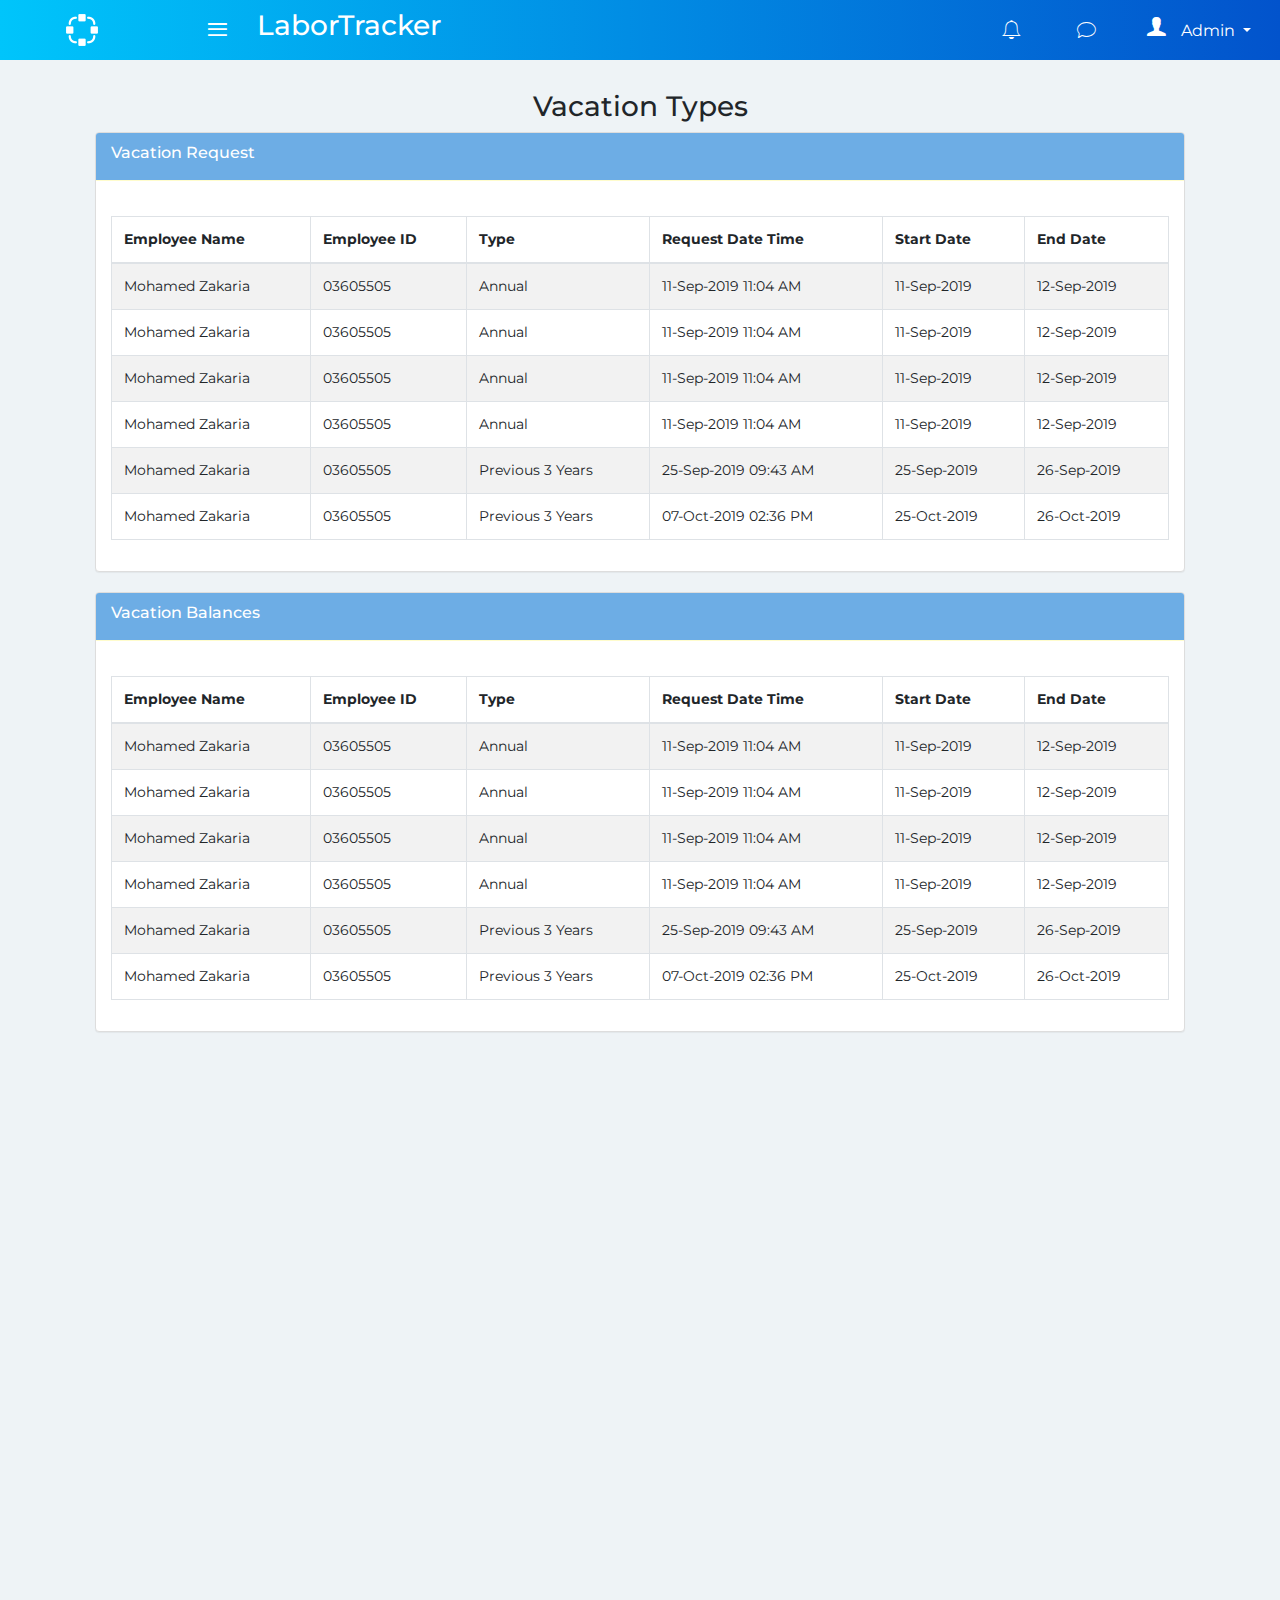
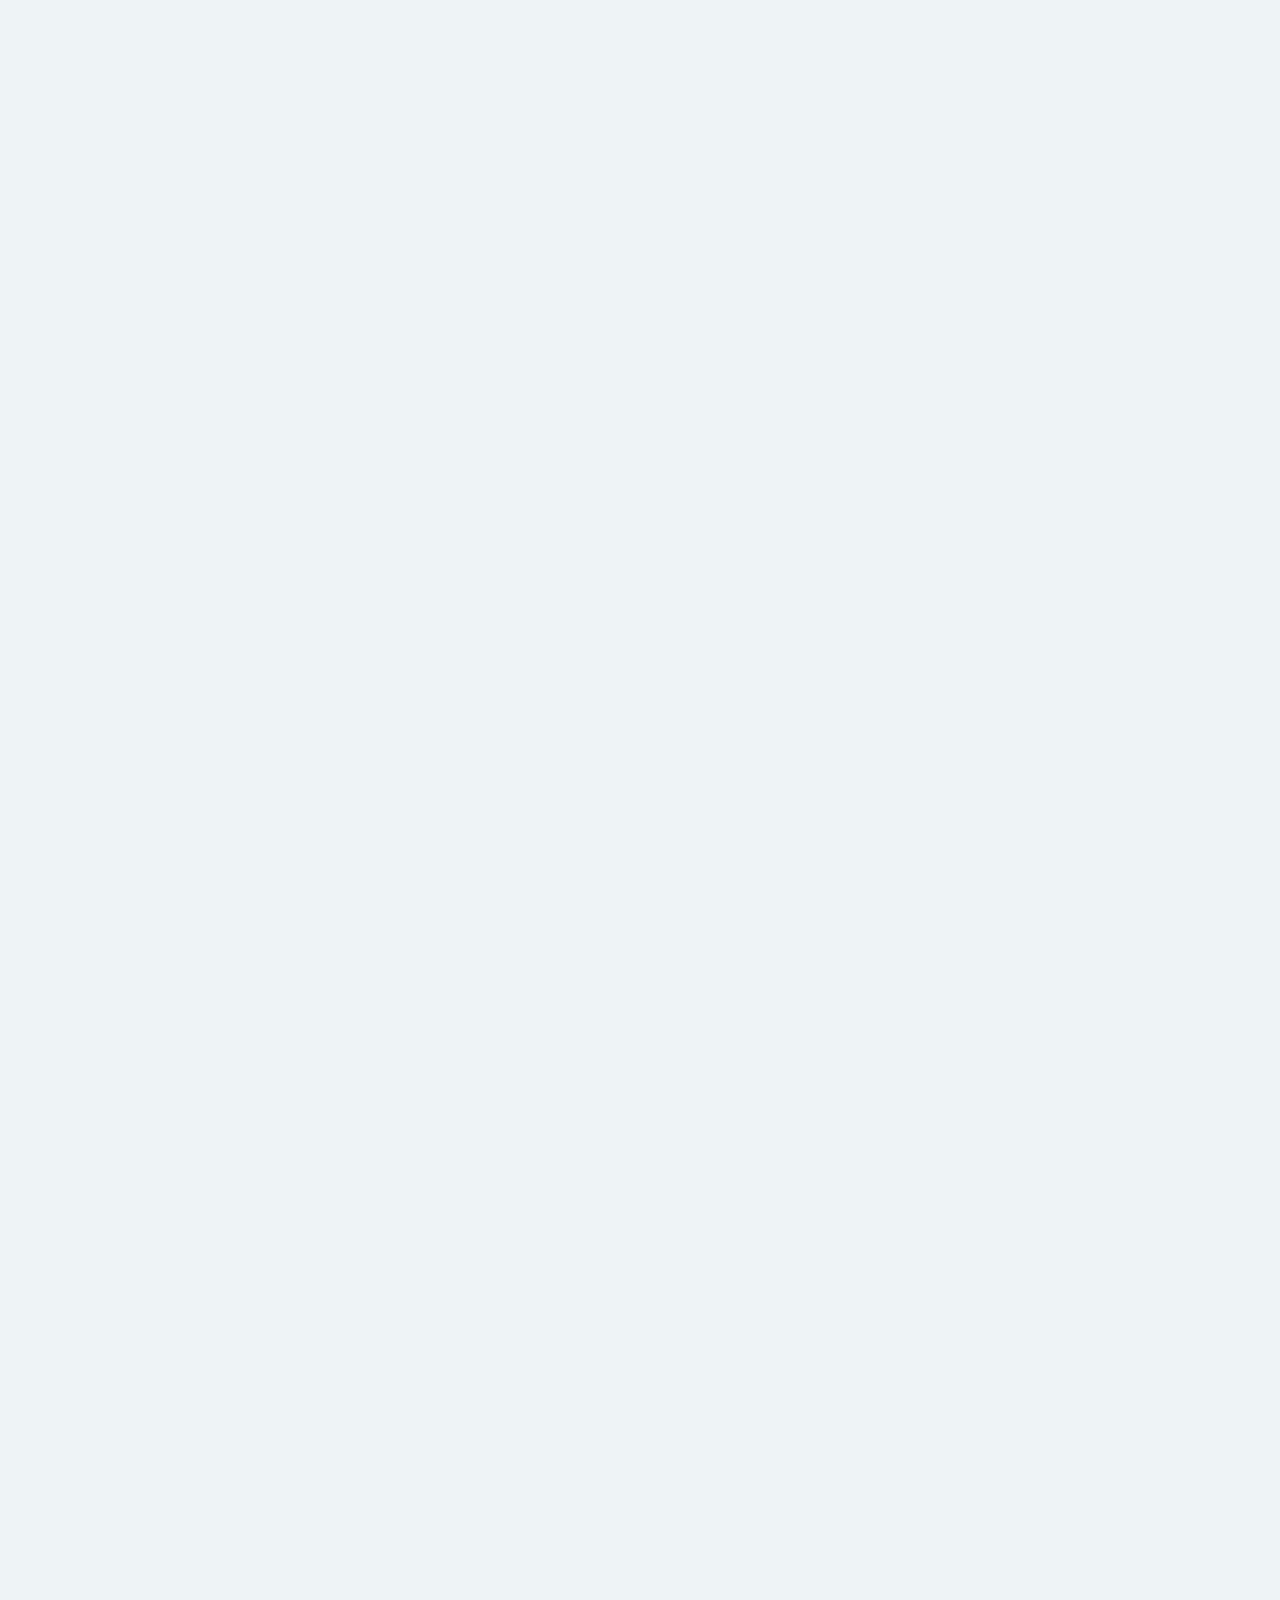
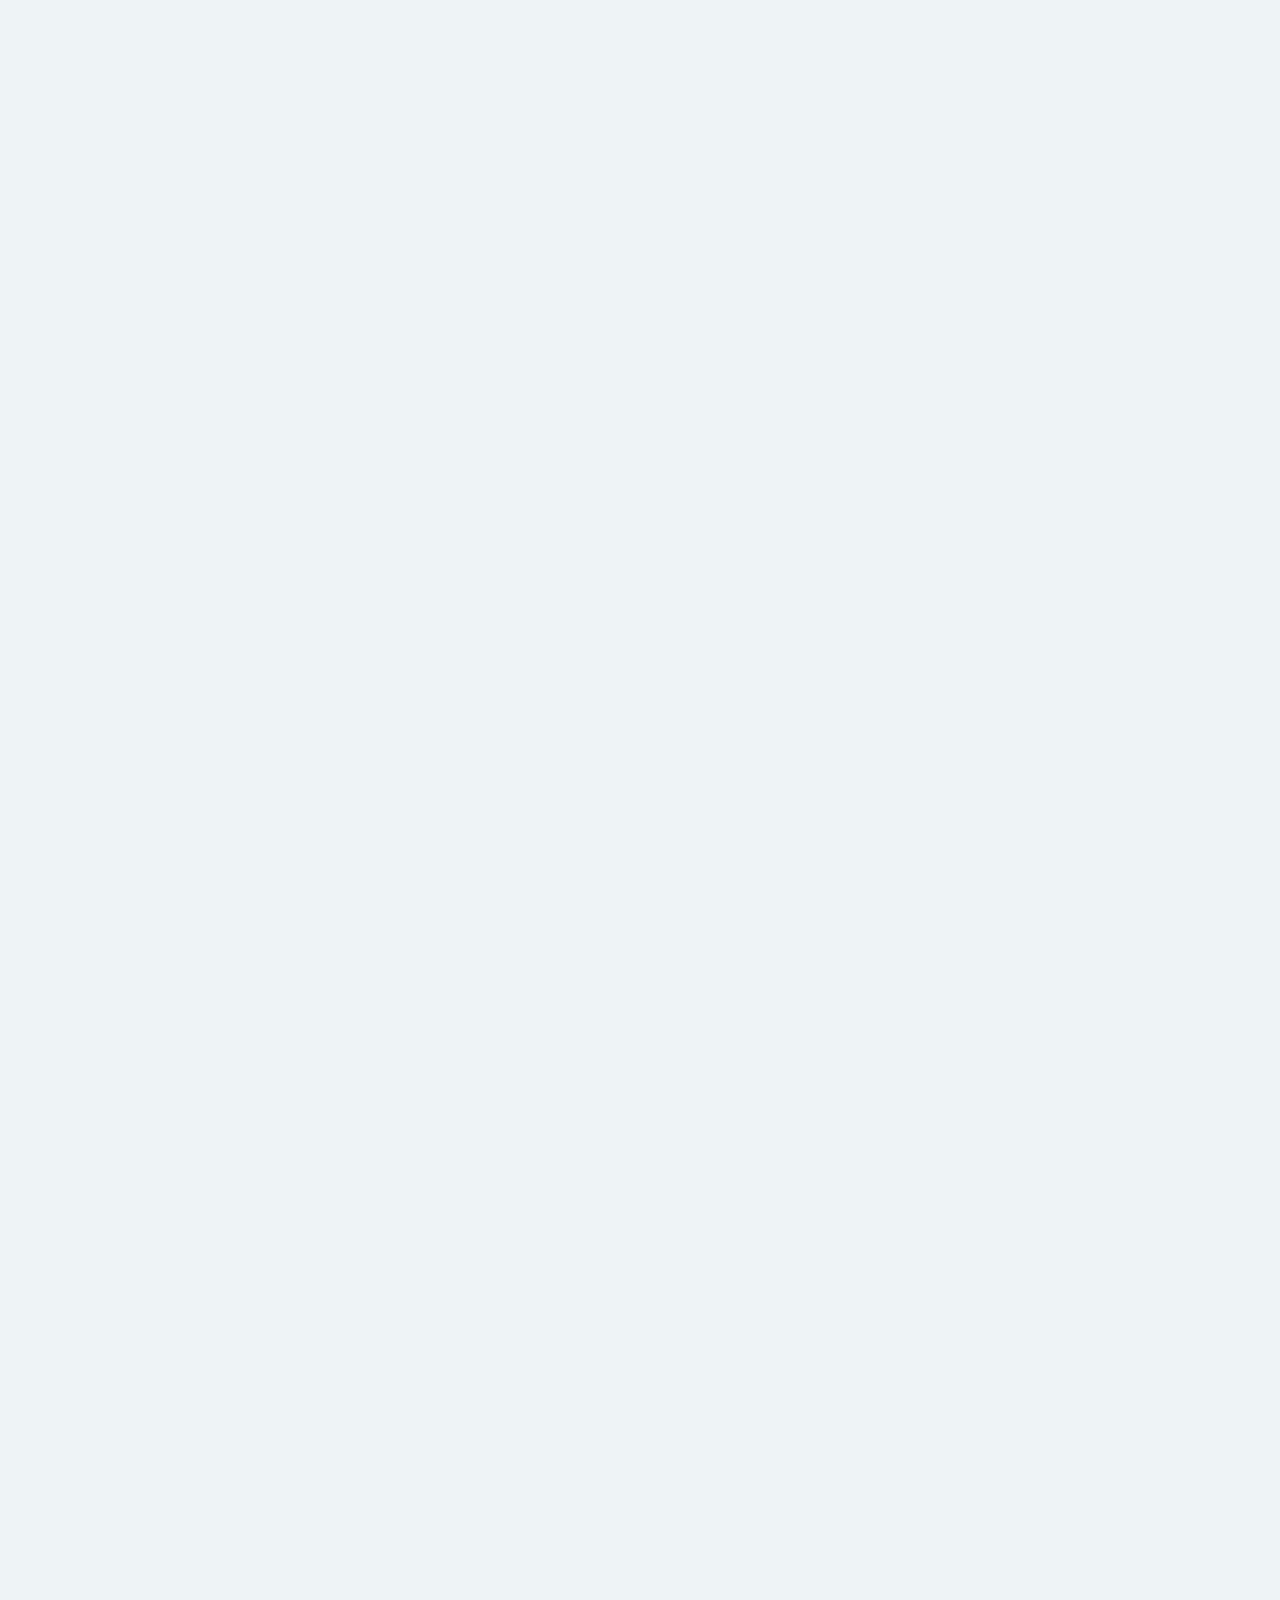
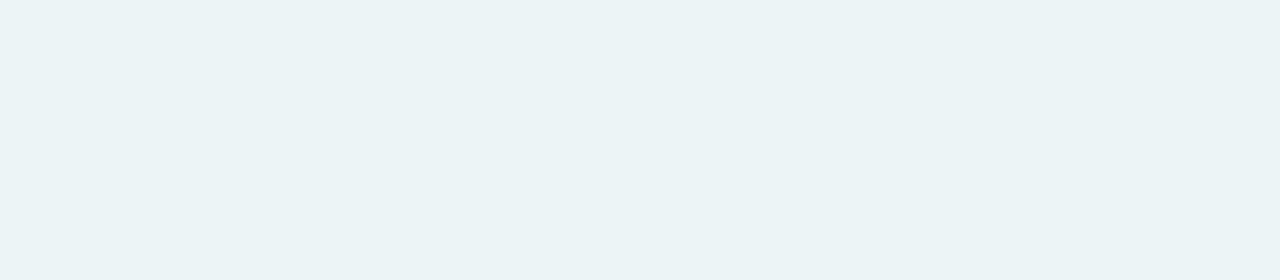
<file: index.html>
<!DOCTYPE html>
<html lang="en">

<head>
    <meta charset="UTF-8">
    <meta name="viewport" content="width=device-width, initial-scale=1.0">
    <meta http-equiv="X-UA-Compatible" content="ie=edge">
    <link rel="stylesheet" href="css/all.min.css">
    <link rel="stylesheet" href="css/normalize.css">
    <link rel="stylesheet" href="css/ionicons.min.css">
    <link rel="stylesheet" href="css/metisMenu.min.css">
    <link rel="stylesheet" href="css/animate.css">


    <!-- <link rel="stylesheet" href="css/style.css"> -->
    <link rel="stylesheet" href="css/bootstrap.min.css">
    <link rel="icon" type="image/x-icon" href="E:\laborTracker\img\solution.png">
    <link rel="stylesheet" href="css/simplebar.css">
    <link href="https://fonts.googleapis.com/css2?family=El+Messiri&family=Montserrat&display=swap" rel="stylesheet">
    <link rel="stylesheet" href="css/test.css">


    <title>SmartHR</title>

</head>

<body>

    <body>

        <nav class="navbar navbar-expand-lg navbar-light bg-light fixed-top   ">
            <button class="navbar-toggler" type="button" data-toggle="collapse" data-target="#navbarSupportedContent" aria-controls="navbarSupportedContent" aria-expanded="false" aria-label="Toggle navigation">
                            <span class="navbar-toggler-icon"></span>
                          </button>

            <div class="collapse navbar-collapse" id="navbarSupportedContent">

                <img src="img/cog.png" alt="logo">
                <a class="btnu"></a>
                <h3> laborTracker</h3>


                <ul class="navbar-nav ml-auto">
                    <li class="nav-item active">
                        <a class="nav-link" href="#"><i class="ion-ios-bell-outline"></i> <span class="sr-only">(current)</span></a>
                    </li>
                    <li class="nav-item">
                        <a class="nav-link" href="#"><i class="ion-ios-chatbubble-outline"></i></a>
                    </li>
                    <li class="nav-item dropdown">
                        <a class=" nav-link dropdown-toggle" href="#" id="navbarDropdown" role="button" data-toggle="dropdown" aria-haspopup="true" aria-expanded="false">
                            <i class="ion-person"></i>Admin
                        </a>
                        <div class="dropdown-menu" aria-labelledby="navbarDropdown">
                            <a class="dropdown-item" href="#">my profile</a>
                            <a class="dropdown-item" href="#">edit profile</a>
                            <div class="dropdown-divider"></div>
                            <a class="dropdown-item" href="#">settings</a>
                            <a class="dropdown-item" href="#">log out</a>
                        </div>
                    </li>

                </ul>

            </div>
        </nav>
        <div class="content">

            <div class="sidebar animated fadeIn" data-simplebar>
                <!-- <div class="logo">
                      <span>brand name</span>
                  </div> -->
                <ul class="metismenu">

                    <li><a href="# "><i class="fas fa-user-tie"></i>Personnel</a>


                        <ul class="animated bounce menuLevel" ">
                            <li><a href="# "><i style="color:#1ECBE1 ; " class="far fa-circle "></i>Org Levels</a></li>
                            <li><a href="# "><i style="color:#6AE11E ; " class="far fa-circle "></i>Org Units</a></li>
                            <li><a href="# "><i style="color:#E1341E ; " class="far fa-circle "></i>Locations</a></li>
                            <li><a href="# "> <i style="color:#6AE11E ; " class="far fa-circle "></i>Jobs</a></li>
                            <li><a href="# "> <i style="color:#E1341E ; " class="far fa-circle "></i>Positions</a></li>
                            <li><a href="# "><i style="color:#E1341E ; " class="far fa-circle "></i>Employee Types</a></li>
                            <li><a href="# "><i style="color:#1ECBE1 ; " class="far fa-circle "></i>Custom Info Fields</a></li>
                            <li><a href="# "> <i style="color:#E1341E ; " class="far fa-circle "></i>Employees List</a></li>
                            <li><a href="# "><i style="color:#6AE11E ; " class="far fa-circle "></i>Employees Hierarchy</a></li>
                            <li><a href="# "><i style="color:#E1341E ; " class="far fa-circle "></i>Employee Groups</a></li>
                            <li><a href="# "> <i style="color:#6AE11E ; " class="far fa-circle "></i>Penalty Types</a></li>
                            <li><a href="# "><i style="color:#E1341E ; " class="far fa-circle "></i>Penalties</a></li>
                            
                            <li><a href=" # " class="plus ">Reports</a>
                         <ul class="animated bounce menuLevel-three " ">
                            <li><a href="# "><i style="color:#1ECBE1 ;" class="far fa-circle"></i>Hiring</a></li>
                            <li><a href="# "><i style="color:#6AE11E ;" class="far fa-circle"></i>End of Service</a></li>
                            <li><a href="# "><i style="color:#E1341E ;" class="far fa-circle"></i>Promotions</a></li>
                            <li>
                                <a href="# "> <i style="color:#6AE11E ;" class="far fa-circle"></i>Employee Changes</a>
                            </li>
                            <li>
                                <a href="# "> <i style="color:#E1341E ;" class="far fa-circle"></i>Penalties</a>
                            </li>




                        </ul>

                    </li>

                </ul>
                </li>
                <li><a href="#"><i class="fas fa-business-time"></i>Time management</a>


                    <ul class="animated bounce menuLevel" ">
                        <li><a href="vacationTypes.html "><i style="color:#E1341E ; " class="far fa-circle "></i>Vacation Types</a></li>

                        <li><a href="# "><i style="color:#1ECBE1 ; " class="far fa-circle "></i>Mission Types</a></li>
                        <li><a href="# "><i style="color:#E1341E ; " class="far fa-circle "></i>Workgroups</a></li>
                        <li><a href="# "><i style="color:#1ECBE1 ; " class="far fa-circle "></i>Rule Groups</a></li>
                        <li><a href="# "><i style="color:#6AE11E ; " class="far fa-circle "></i>Overtime Profiles</a></li>
                        <li><a href="# "><i style="color:#E1341E ; " class="far fa-circle "></i>Holidays</a></li>
                        <li><a href=" # " class="plus ">Reports</a>
                           
                <ul class="animated bounce menuLevel-three " ">
                        <li><a href="# "><i style="color:#6AE11E ;" class="far fa-circle"></i>Attendance</a></li>
                        <li>

                            <a href="# "> <i style="color:#1ECBE1 ;" class="far fa-circle"></i>Worked Hours</a>
                        </li>
                        <li><a href="# "><i style="color:#6AE11E ;" class="far fa-circle"></i>Overtime</a></li>
                        <li><a href="# "><i style="color:#E1341E ;" class="far fa-circle"></i>Lateness</a></li>
                        <li><a href="# "><i style="color:#6AE11E ;" class="far fa-circle"></i>Early Leave</a></li>
                        <li><a href="# "><i style="color:#1ECBE1 ;" class="far fa-circle"></i>Shortage</a></li>
                        <li><a href="# "><i style="color:#E1341E ;" class="far fa-circle"></i>Absence</a></li>
                        <li><a href="# "><i style="color:#6AE11E ;" class="far fa-circle"></i>Vacations</a></li>
                        <li><a href="# "><i style="color:#1ECBE1 ;" class="far fa-circle"></i>Missions</a></li>
                        <li><a href="# "><i style="color:#E1341E ;" class="far fa-circle"></i>Permissions</a></li>
                        <li><a href="# "><i style="color:#6AE11E ;" class="far fa-circle"></i>Infractions</a></li>
                        <li><a href="# "><i style="color:#1ECBE1 ;" class="far fa-circle"></i>Global</a></li>
                        <li><a href="# "><i style="color:#E1341E ;" class="far fa-circle"></i>Employee Status</a></li>
                        <li><a href="# "><i style="color:#6AE11E ;" class="far fa-circle"></i>Working Hours</a></li>
                        <li><a href="# "><i style="color:#1ECBE1 ;" class="far fa-circle"></i>Existing Employees</a></li>




                    </ul>

                </li>

                </ul>

                </li>


                <li><a href="# "><i class="fas fa-cogs "></i>Self Service</a>


                    <ul class="animated bounce menuLevel" ">
                        <li><a href="# "><i style="color:#E1341E ; " class="far fa-circle "></i>Service Categories</a></li>

                <li><a href="# "> <i style="color:#6AE11E ; " class="far fa-circle "></i>Service Providers</a></li>
                 

                        <li><a href=" # " class="plus ">Services</a>

                <ul class="animated bounce menuLevel-three " ">
                        <li><a href="# "><i style="color:#1ECBE1 ;" class="far fa-circle"></i>Vacation Requests</a></li>
                        <li><a href="# "><i style="color:#E1341E ;" class="far fa-circle"></i>Mission Requests</a></li>
                        <li><a href="# "><i style="color:#6AE11E ;" class="far fa-circle"></i>Permission  Requests</a></li>
                        <li><a href="# "><i style="color:#1ECBE1 ;" class="far fa-circle"></i>Overtime  Requests</a></li>
                        <li><a href="# "><i style="color:#6AE11E ;" class="far fa-circle"></i>Attendance  Requests</a></li>
                        <li><a href="# "><i style="color:#E1341E ;" class="far fa-circle"></i>Loan  Requests</a></li>
                        <li><a href="# "><i style="color:#1ECBE1 ;" class="far fa-circle"></i>Education  Requests</a></li>
                        <li><a href="# "><i style="color:#6AE11E ;" class="far fa-circle"></i>Service  Requests</a></li>



                </li>

                </ul>

                </li>

                </ul>
                </li>


                <li><a href="# "><i class="fas fa-credit-card "></i>Payroll</a>


                    <ul class="animated bounce menuLevel" ">
                        <li><a href="# "><i style="color:#1ECBE1 ; " class="far fa-circle "></i>Payroll Types</a></li>
                        <li><a href="# "><i style="color:#E1341E ; " class="far fa-circle "></i>Bank Accounts</a></li>
                        <li><a href="# "><i style="color:#6AE11E ; " class="far fa-circle "></i>Payment Methods</a></li>
                        <li><a href="# "><i style="color:#1ECBE1 ; " class="far fa-circle "></i>Parameters</a></li>
                        <li><a href="# "><i style="color:#E1341E ; " class="far fa-circle "></i>Input Values</a></li>
                        <li><a href="# "><i style="color:#6AE11E ; " class="far fa-circle "></i>Balances</a></li>
                        <li><a href="# "><i style="color:#1ECBE1 ; " class="far fa-circle "></i>Formulas</a></li>
                        <li><a href="# "><i style="color:#E1341E ; " class="far fa-circle "></i>Elements</a></li>
                        <li><a href="# "><i style="color:#6AE11E ; " class="far fa-circle "></i>Periods</a></li>
                        <li><a href="# "><i style="color:#1ECBE1 ; " class="far fa-circle "></i>Run</a></li>
                        <li><a href="# "><i style="color:#E1341E ; " class="far fa-circle "></i>Payment</a></li>
                        <li><a href=" # " class="plus "> Reports</a>

                <ul class="animated bounce menuLevel-three " ">
                        <li><a href="# "><i style="color:#1ECBE1 ;" class="far fa-circle"></i>Employee Elements</a>
                            <li><a href="# "><i style="color:#E1341E ; " class="far fa-circle "></i>Period Parameters</a>
                                <li><a href="# "><i style="color:#6AE11E ; " class="far fa-circle "></i>Runs</a>
                                    <li>
                                        <a href="# " <i style="color:#1ECBE1 ;" class="far fa-circle"></i>Payslips</a>
                                        <li><a href="# "><i style="color:#E1341E ; " class="far fa-circle "></i>Payments</a>


                    </ul>

                    </li>

                    </ul>
                    </li>
                    <li><a href="# "><i class="fas fa-certificate"></i>Skill Management</a>


                        <ul class="animated bounce menuLevel" ">
                            <li><a href="# "><i style="color:#1ECBE1 ; " class="far fa-circle "></i>Skill Categories   </a></li>
                            <li><a href="# "><i style="color:#E1341E ; " class="far fa-circle "></i>Skill Levels</a></li>
                            <li><a href="# "><i style="color:#6AE11E ; " class="far fa-circle "></i>Skills</a></li>
                            <li><a href="# "><i style="color:#1ECBE1 ; " class="far fa-circle "></i>Certificates</a></li>
                            <li><a href="# "><i style="color:#E1341E ; " class="far fa-circle "></i>Education Courses</a></li>                                          
                        <li><a href=" # " class="plus ">Reports</a>
                <ul class="animated bounce menuLevel-three " ">
                            <li><a href="# "><i style="color:#1ECBE1 ;" class="far fa-circle"></i>Employee Skills</a></li>
                            <li><a href="# "><i style="color:#E1341E ; " class="far fa-circle "></i>Course Sessions</a></li>
                            <li><a href="# "><i style="color:#6AE11E ; " class="far fa-circle "></i>Employee Courses</a></li>


                        </ul>

                    </li>

                    </ul>
                    </li>
                    <li><a href="# "><i class="far fa-handshake"></i>Recruitment </a>


                        <ul class="animated bounce menuLevel" ">
                            <li><a href="# "><i style="color:#1ECBE1 ; " class="far fa-circle "></i>Job Vacancies   </a></li>
                            <li><a href="# "><i style="color:#6AE11E ; " class="far fa-circle "></i>Candidates</a></li>
                            <li><a href="# "><i style="color:#E1341E ; " class="far fa-circle "></i>Interviews</a></li>
                            
                

                    </li>

                    </ul>
                    </li>


                    </ul>


            </div>

            <div class="main-content ">
                <div class="container ">
                    <div class=" card-width ">
                        <h3 class="text-center ">vacation Types</h3>
                        <div class="panel panel-default ">
                            <div class="panel-heading main-color-bg ">
                                <h3 class="panel-title ">Vacation request </h3>
                            </div>
                            <div class="panel-body ">
                                <table id="Userstable " class="table table-striped table-bordered table-condensed table-hover table-margin " cellspacing="0 " width="100% ">
                                    <thead>
                                        <tr>
                                            <th>Employee Name</th>
                                            <th>Employee ID</th>
                                            <th>Type</th>
                                            <th>Request Date Time</th>
                                            <th>Start date</th>
                                            <th>End Date</th>
                                        </tr>
                                    </thead>
                                    <tbody>
                                        <tr>
                                            <td>mohamed zakaria</td>
                                            <td>03605505</td>
                                            <td>Annual</td>
                                            <td>11-Sep-2019 11:04 AM</td>
                                            <td>11-Sep-2019</td>
                                            <td>12-Sep-2019</td>
                                        </tr>
                                        <tr>
                                            <td>mohamed zakaria</td>
                                            <td>03605505</td>
                                            <td>Annual</td>
                                            <td>11-Sep-2019 11:04 AM</td>
                                            <td>11-Sep-2019</td>
                                            <td>12-Sep-2019</td>
                                        </tr>
                                        <tr>
                                            <td>mohamed zakaria</td>
                                            <td>03605505</td>
                                            <td>Annual</td>
                                            <td>11-Sep-2019 11:04 AM</td>
                                            <td>11-Sep-2019</td>
                                            <td>12-Sep-2019</td>
                                        </tr>
                                        <tr>
                                            <td>mohamed zakaria</td>
                                            <td>03605505</td>
                                            <td>Annual</td>
                                            <td>11-Sep-2019 11:04 AM</td>
                                            <td>11-Sep-2019</td>
                                            <td>12-Sep-2019</td>
                                        </tr>
                                        <tr>
                                            <td>mohamed zakaria</td>
                                            <td>03605505</td>
                                            <td>Previous 3 Years</td>
                                            <td>25-Sep-2019 09:43 AM</td>
                                            <td>25-Sep-2019</td>
                                            <td>26-Sep-2019</td>
                                        </tr>
                                        <tr>
                                            <td>mohamed zakaria</td>
                                            <td>03605505</td>
                                            <td>Previous 3 Years</td>
                                            <td>07-Oct-2019 02:36 PM</td>
                                            <td>25-Oct-2019</td>
                                            <td>26-Oct-2019</td>
                                        </tr>
                                    </tbody>
                                </table>
                            </div>
                        </div>

                        <div class="panel panel-default ">
                            <div class="panel-heading main-color-bg ">
                                <h3 class="panel-title ">Vacation balances </h3>
                            </div>
                            <div class="panel-body ">
                                <table id="Userstable " class="table table-striped table-bordered table-condensed table-hover table-margin " cellspacing="0 " width="100% ">
                                    <thead>
                                        <tr>
                                            <th>Employee Name</th>
                                            <th>Employee ID</th>
                                            <th>Type</th>
                                            <th>Request Date Time</th>
                                            <th>Start date</th>
                                            <th>End Date</th>
                                        </tr>
                                    </thead>
                                    <tbody>
                                        <tr>
                                            <td>mohamed zakaria</td>
                                            <td>03605505</td>
                                            <td>Annual</td>
                                            <td>11-Sep-2019 11:04 AM</td>
                                            <td>11-Sep-2019</td>
                                            <td>12-Sep-2019</td>
                                        </tr>
                                        <tr>
                                            <td>mohamed zakaria</td>
                                            <td>03605505</td>
                                            <td>Annual</td>
                                            <td>11-Sep-2019 11:04 AM</td>
                                            <td>11-Sep-2019</td>
                                            <td>12-Sep-2019</td>
                                        </tr>
                                        <tr>
                                            <td>mohamed zakaria</td>
                                            <td>03605505</td>
                                            <td>Annual</td>
                                            <td>11-Sep-2019 11:04 AM</td>
                                            <td>11-Sep-2019</td>
                                            <td>12-Sep-2019</td>
                                        </tr>
                                        <tr>
                                            <td>mohamed zakaria</td>
                                            <td>03605505</td>
                                            <td>Annual</td>
                                            <td>11-Sep-2019 11:04 AM</td>
                                            <td>11-Sep-2019</td>
                                            <td>12-Sep-2019</td>
                                        </tr>
                                        <tr>
                                            <td>mohamed zakaria</td>
                                            <td>03605505</td>
                                            <td>Previous 3 Years</td>
                                            <td>25-Sep-2019 09:43 AM</td>
                                            <td>25-Sep-2019</td>
                                            <td>26-Sep-2019</td>
                                        </tr>
                                        <tr>
                                            <td>mohamed zakaria</td>
                                            <td>03605505</td>
                                            <td>Previous 3 Years</td>
                                            <td>07-Oct-2019 02:36 PM</td>
                                            <td>25-Oct-2019</td>
                                            <td>26-Oct-2019</td>
                                        </tr>
                                    </tbody>
                                </table>
                            </div>
                        </div>
                    </div>
                   
                </div>

            </div>



            <div class="clear-fix ">

            </div>
        </div>

        <!-- scripts -->
        <script src="js/jquery-3.4.1.min.js "></script>
        <script src="js/simplebar.min.js "></script>
        <script src="js/metisMenu.min.js "></script>

        <script src="js/bootstrap.min.js "></script>

        <script src="js/main.js "></script>
    </body>

</html>
</file>
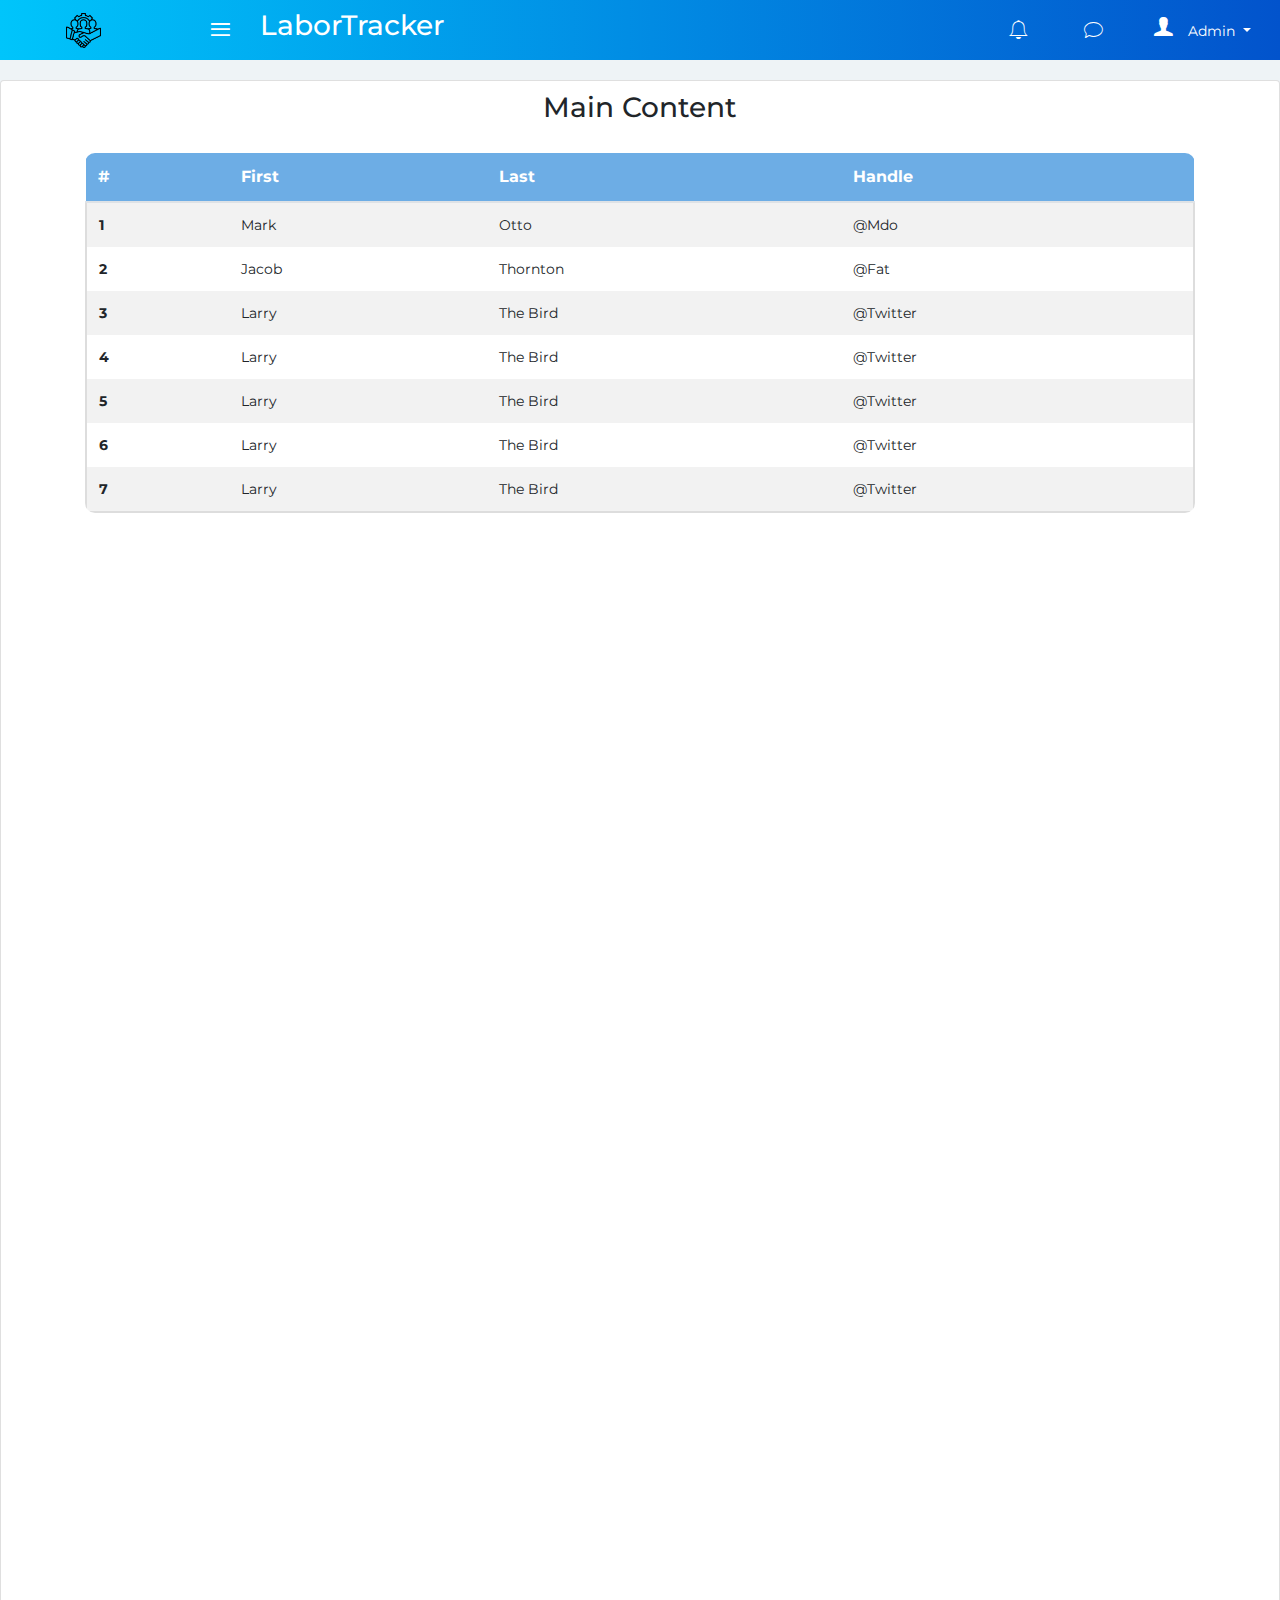
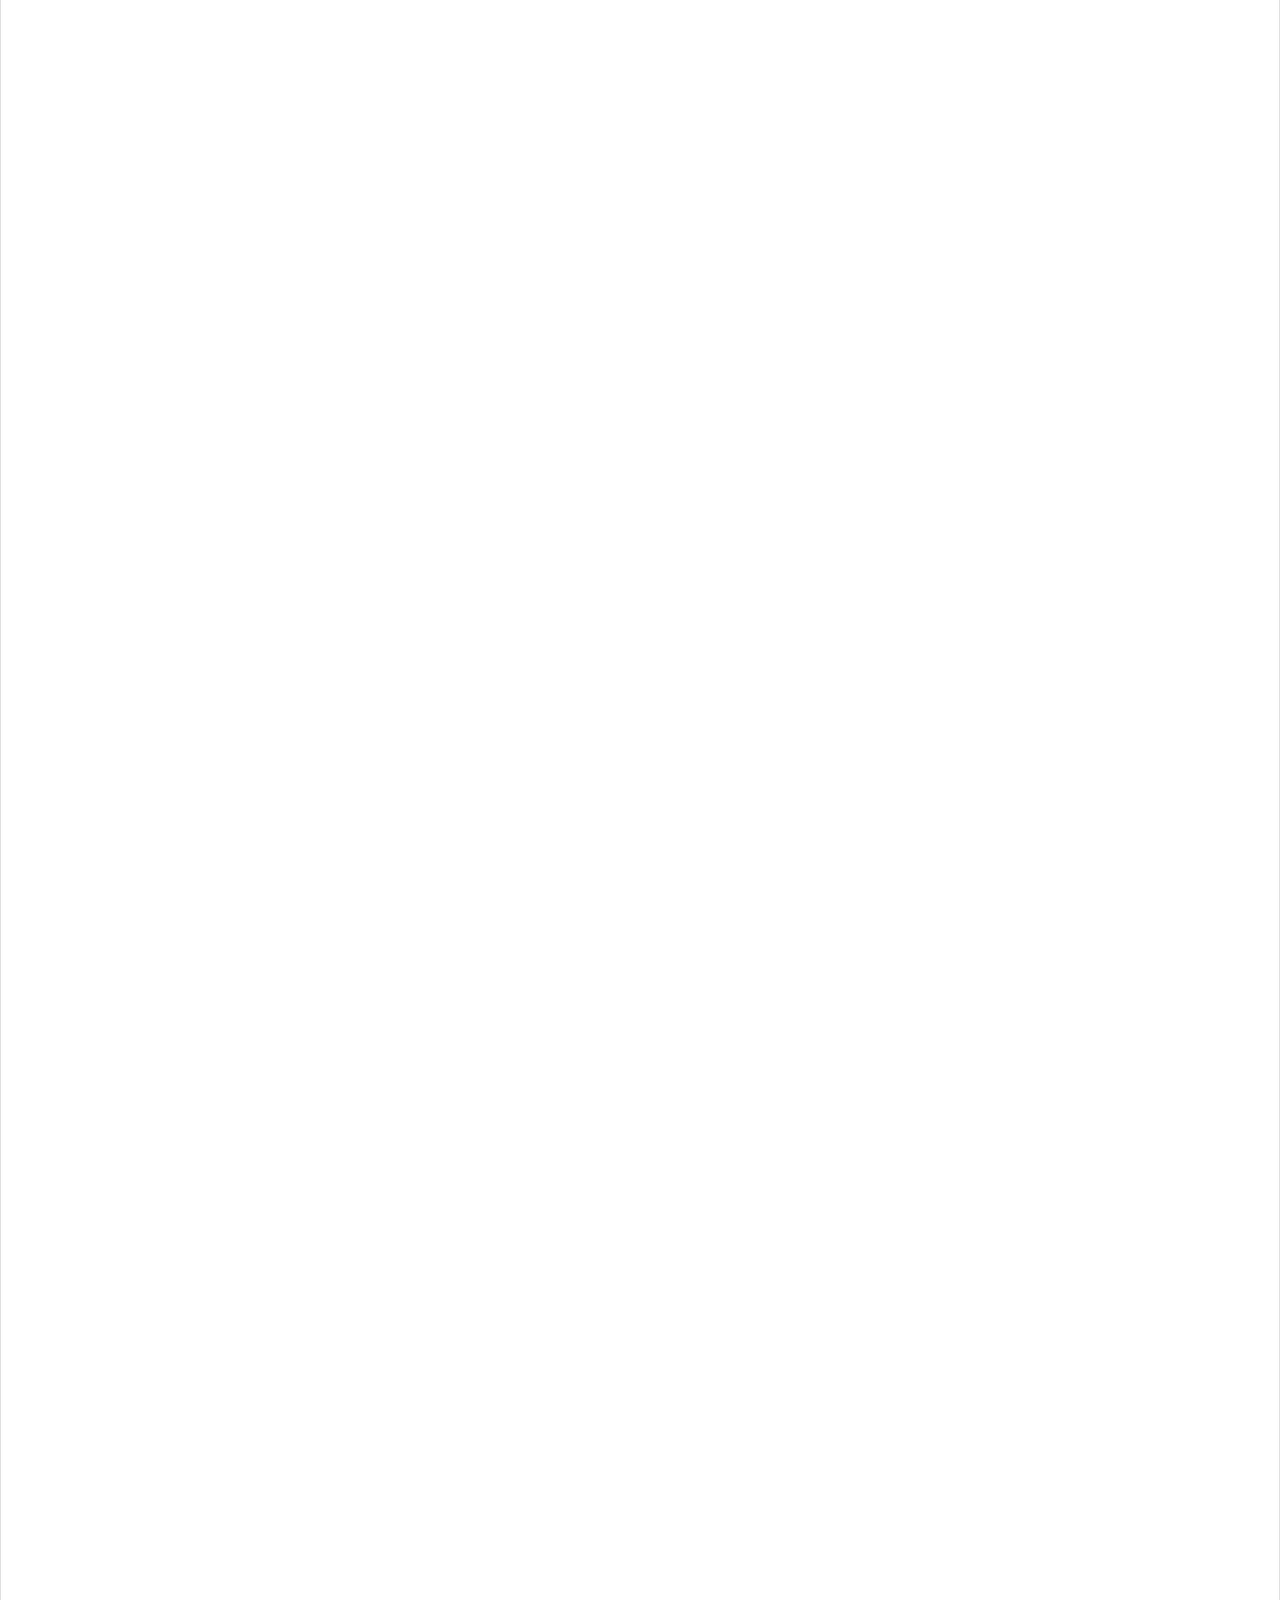
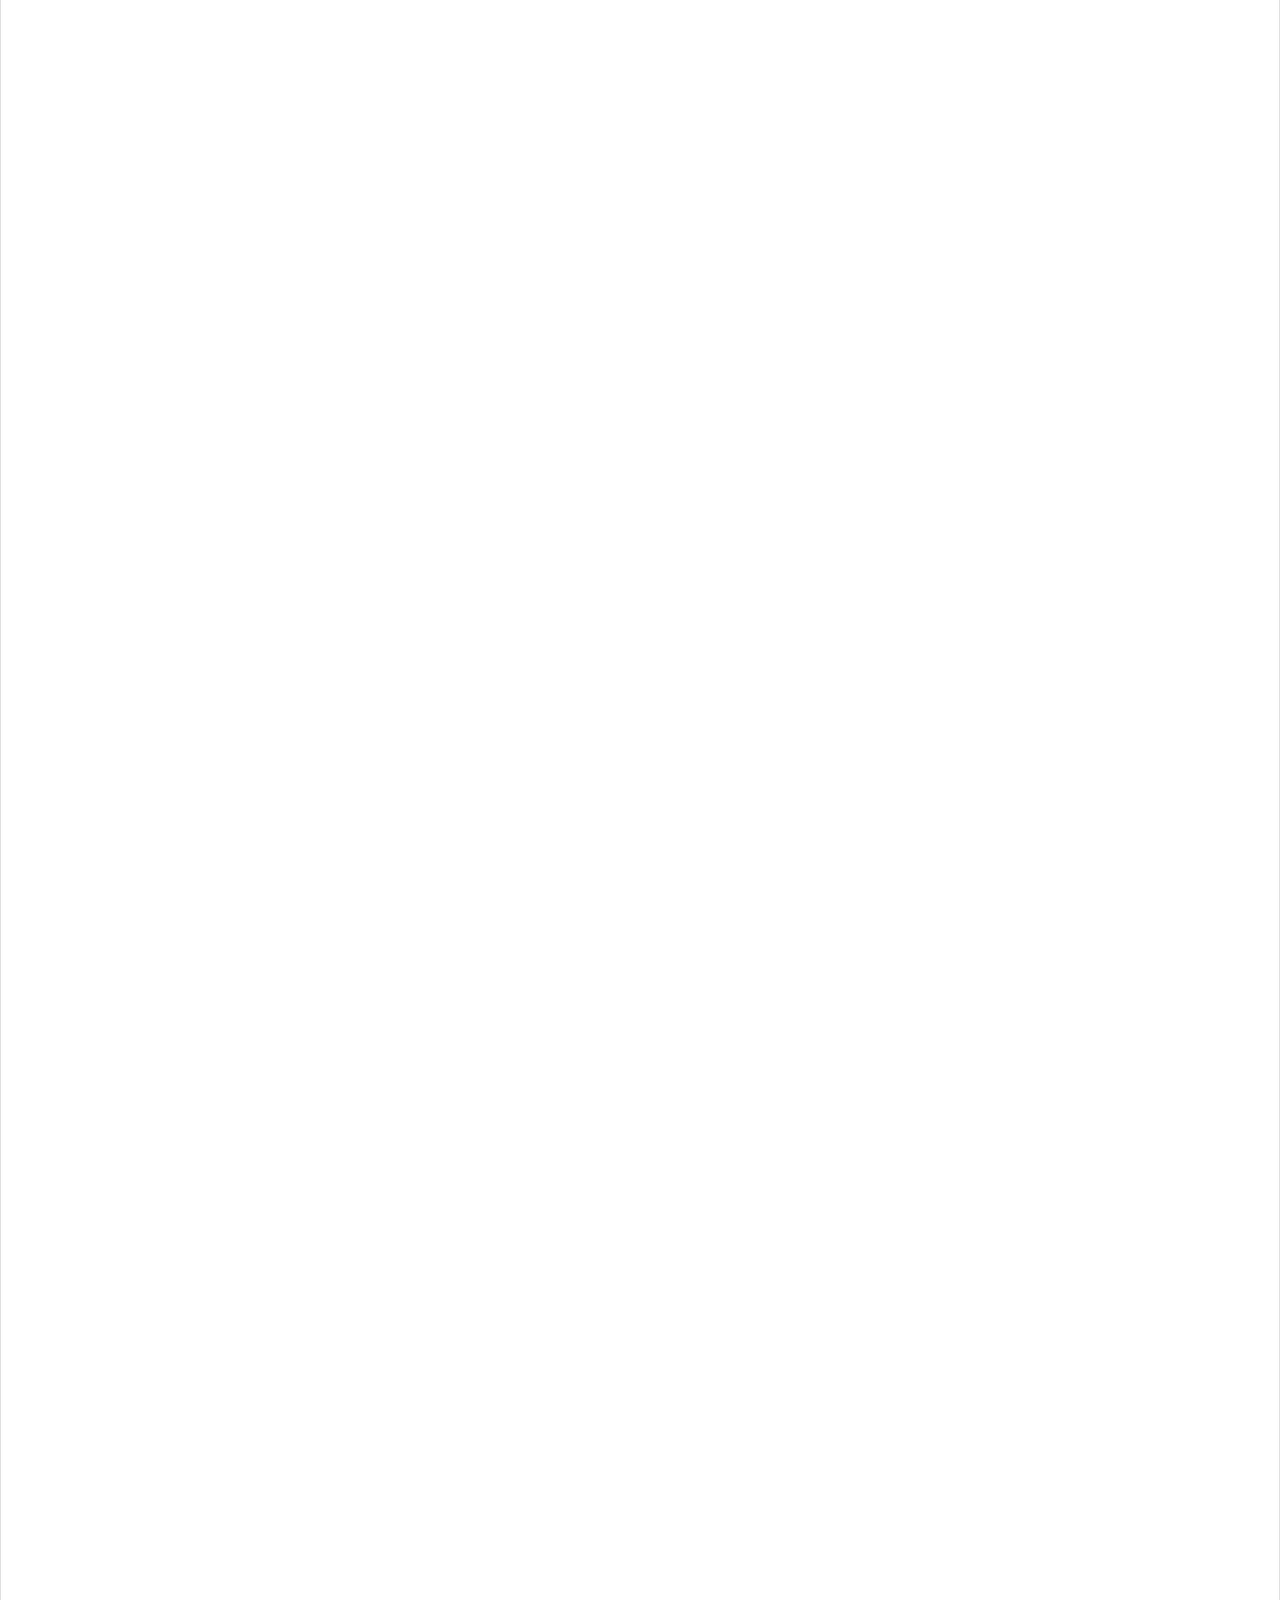
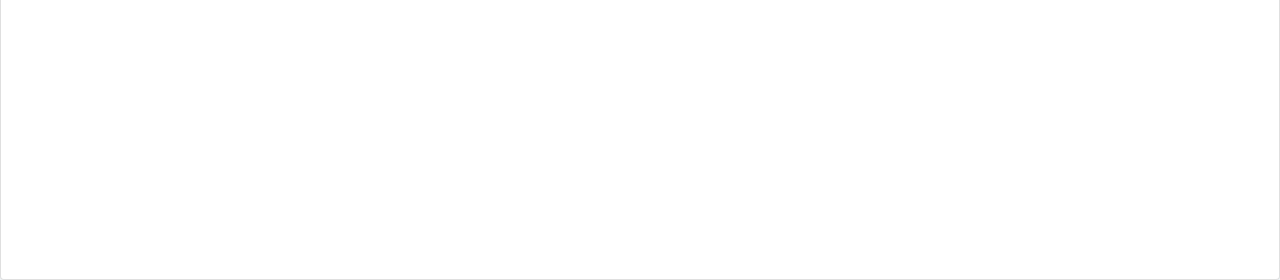
<file: employee.html>
<!DOCTYPE html>
<html lang="en">

<head>
    <meta charset="UTF-8">
    <meta name="viewport" content="width=device-width, initial-scale=1.0">
    <meta http-equiv="X-UA-Compatible" content="ie=edge">
    <link rel="stylesheet" href="css/all.min.css">
    <link rel="stylesheet" href="css/normalize.css">
    <link rel="stylesheet" href="css/ionicons.min.css">
<link href="https://fonts.googleapis.com/css2?family=El+Messiri&family=Montserrat&display=swap" rel="stylesheet">
    <!-- <link rel="stylesheet" href="css/style.css"> -->
    <link rel="stylesheet" href="css/bootstrap.min.css">
    <link rel="icon" type="image/x-icon" href="E:\laborTracker\img\solution.png">
    <link rel="stylesheet" href="css/table.css">

    <link rel="stylesheet" href="css/test.css">


    <title>SmartHR</title>

</head>

<body>

    <body >

                  <nav class="navbar navbar-expand-lg navbar-light bg-light fixed-top   ">
                      <button class="navbar-toggler" type="button" data-toggle="collapse" data-target="#navbarSupportedContent" aria-controls="navbarSupportedContent" aria-expanded="false" aria-label="Toggle navigation">
                            <span class="navbar-toggler-icon"></span>
                          </button>

                  <div class="collapse navbar-collapse" id="navbarSupportedContent">

                      <img width="35px" height="35px" src="img/team.png" alt="logo">
                            <a class="btnu"></a>
                            <h3> laborTracker</h3>


                          <ul class="navbar-nav ml-auto">
                              <li class="nav-item active">
                                  <a class="nav-link" href="#"><i class="ion-ios-bell-outline"></i> <span class="sr-only">(current)</span></a>
                              </li>
                              <li class="nav-item">
                                  <a class="nav-link" href="#"><i class="ion-ios-chatbubble-outline"></i></a>
                              </li>
                              <li class="nav-item dropdown">
                                  <a class=" nav-link dropdown-toggle" href="#" id="navbarDropdown" role="button" data-toggle="dropdown" aria-haspopup="true" aria-expanded="false">
                                  <i class="ion-person"></i>Admin
                                </a>
                                  <div class="dropdown-menu" aria-labelledby="navbarDropdown">
                                      <a class="dropdown-item" href="#">my profile</a>
                                      <a class="dropdown-item" href="#">edit profile</a>
                                      <div class="dropdown-divider"></div>
                                      <a class="dropdown-item" href="#">settings</a>
                                      <a class="dropdown-item" href="#">log out</a>
                                  </div>
                              </li>

                          </ul>

                      </div>
                  </nav>
        <div   class="content">

              <div   class="sidebar">
                  <!-- <div class="logo">
                      <span>brand name</span>
                  </div> -->
                  <ul>
                      <li><a href="test.html""><i class="fas fa-tachometer-alt"></i>dashbord</a></li>
                      <li><a href="#"><i class="fas fa-users"></i>Employees</a></li>

                      <li><a href="#"><i class="fas fa-rocket"></i>projects</a></li>
                      <li><a href="#"><i class="fas fa-tasks"></i>Tasks </a>
                      <li><a href="#"><i style="font-size: 20px;" class="  ion-ios-people-outline" ></i>employee</a></li>
                  </ul>


              </div>

                  <div class="main-content">
                    <div class="">
                        <div    class="card card-width">
                              <h3 class="text-center">main content</h3>
<div class="container">

                              <table class="table table-striped">
                                  <thead class="table-head">
                                      <tr>
                                          <th scope="col">#</th>
                                          <th scope="col">First</th>
                                          <th scope="col">Last</th>
                                          <th scope="col">Handle</th>
                                      </tr>
                                  </thead>
                                  <tbody>
                                      <tr>
                                          <th scope="row">1</th>
                                          <td>Mark</td>
                                          <td>Otto</td>
                                          <td>@mdo</td>
                                      </tr>

                                      <tr>
                                          <th scope="row">2</th>
                                          <td>Jacob</td>
                                          <td>Thornton</td>
                                          <td>@fat</td>
                                      </tr>
                                      <tr>
                                          <th scope="row">3</th>
                                          <td>Larry</td>
                                          <td>the Bird</td>
                                          <td>@twitter</td>
                                      </tr>
                                      <tr>
                                          <th scope="row">4</th>
                                          <td>Larry</td>
                                          <td>the Bird</td>
                                          <td>@twitter</td>
                                      </tr>
                                      <tr>
                                          <th scope="row">5</th>
                                          <td>Larry</td>
                                          <td>the Bird</td>
                                          <td>@twitter</td>
                                      </tr>
                                      <tr>
                                          <th scope="row">6</th>
                                          <td>Larry</td>
                                          <td>the Bird</td>
                                          <td>@twitter</td>
                                      </tr>
                                      <tr>
                                          <th scope="row">7</th>
                                          <td>Larry</td>
                                          <td>the Bird</td>
                                          <td>@twitter</td>
                                      </tr>
                                  </tbody>
                              </table>
                            </div>

                        </div>
                    </div>

              </div>



              <div class="clear-fix">

              </div>
        </div>

        <!-- scripts -->
        <script src="js/jquery-3.4.1.min.js"></script>

        <script src="js/bootstrap.min.js"></script>

        <script src="js/main.js"></script>
    </body>

</html>
</file>
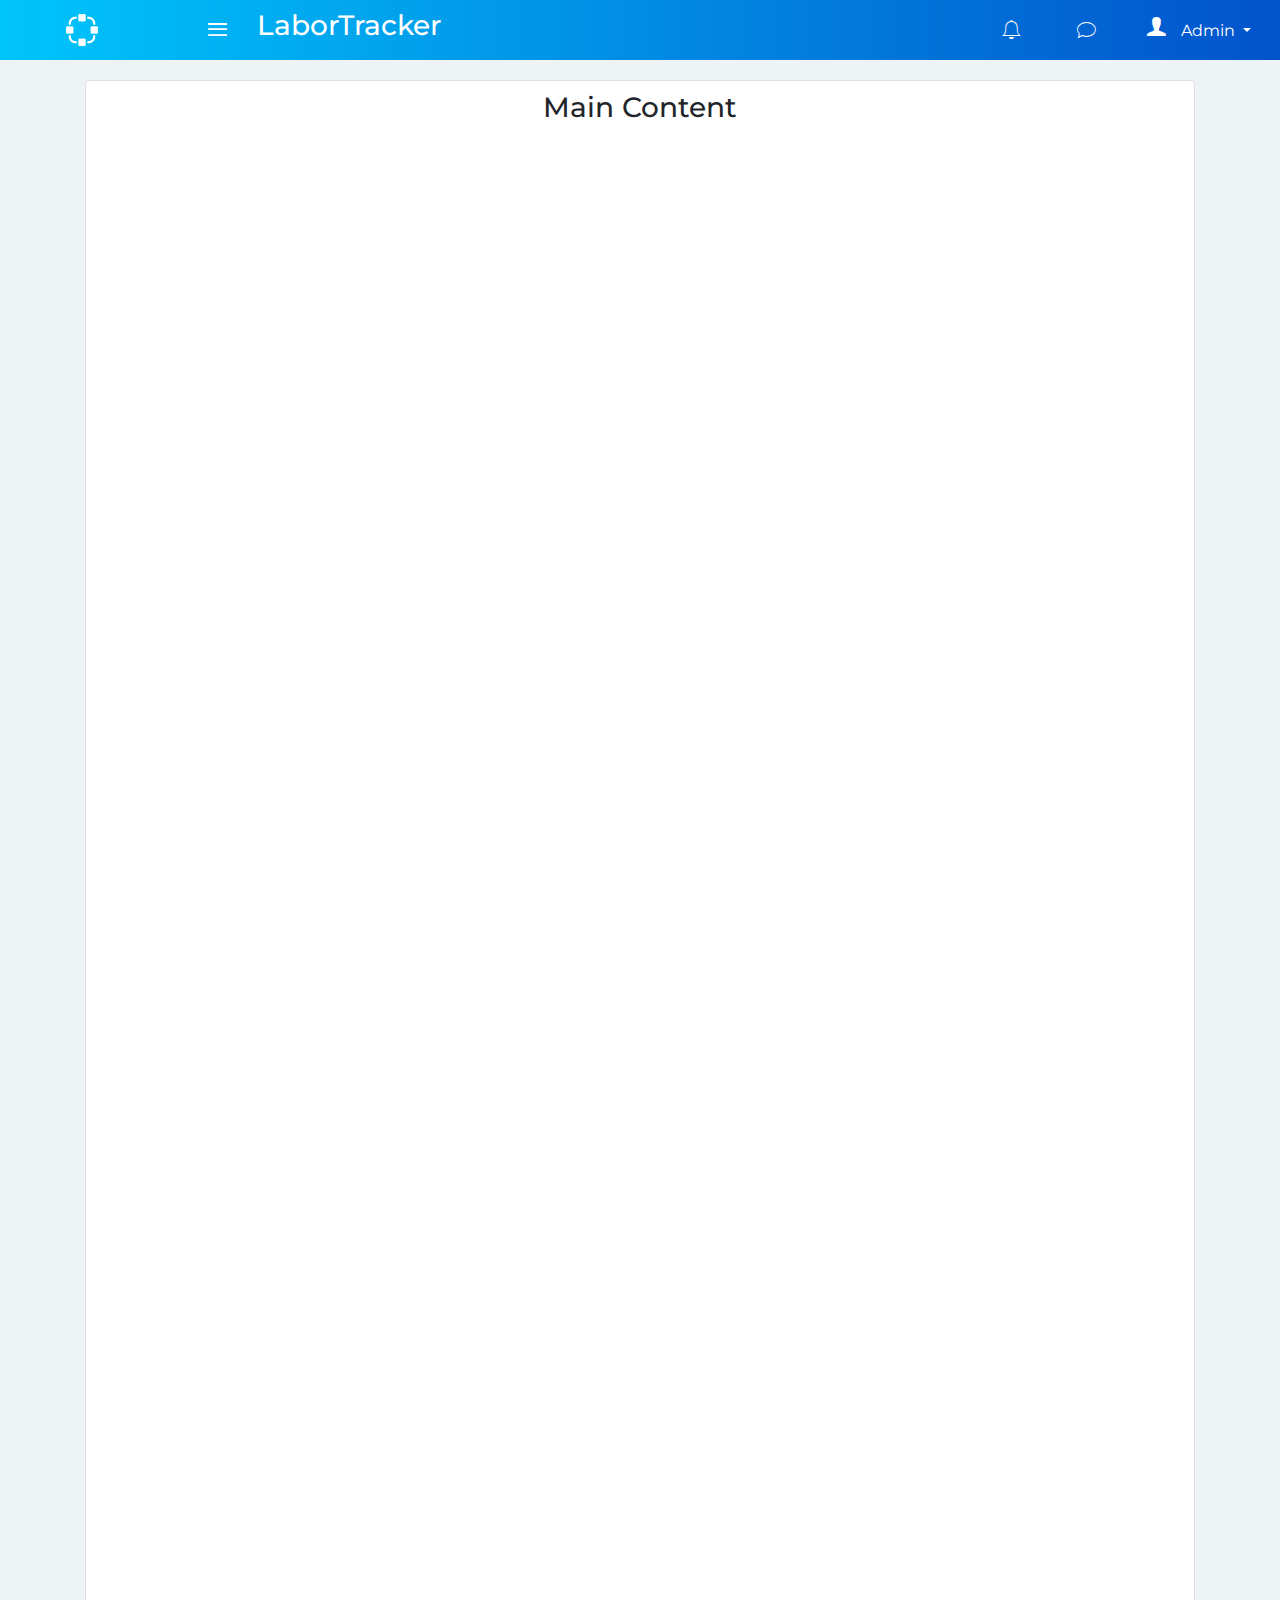
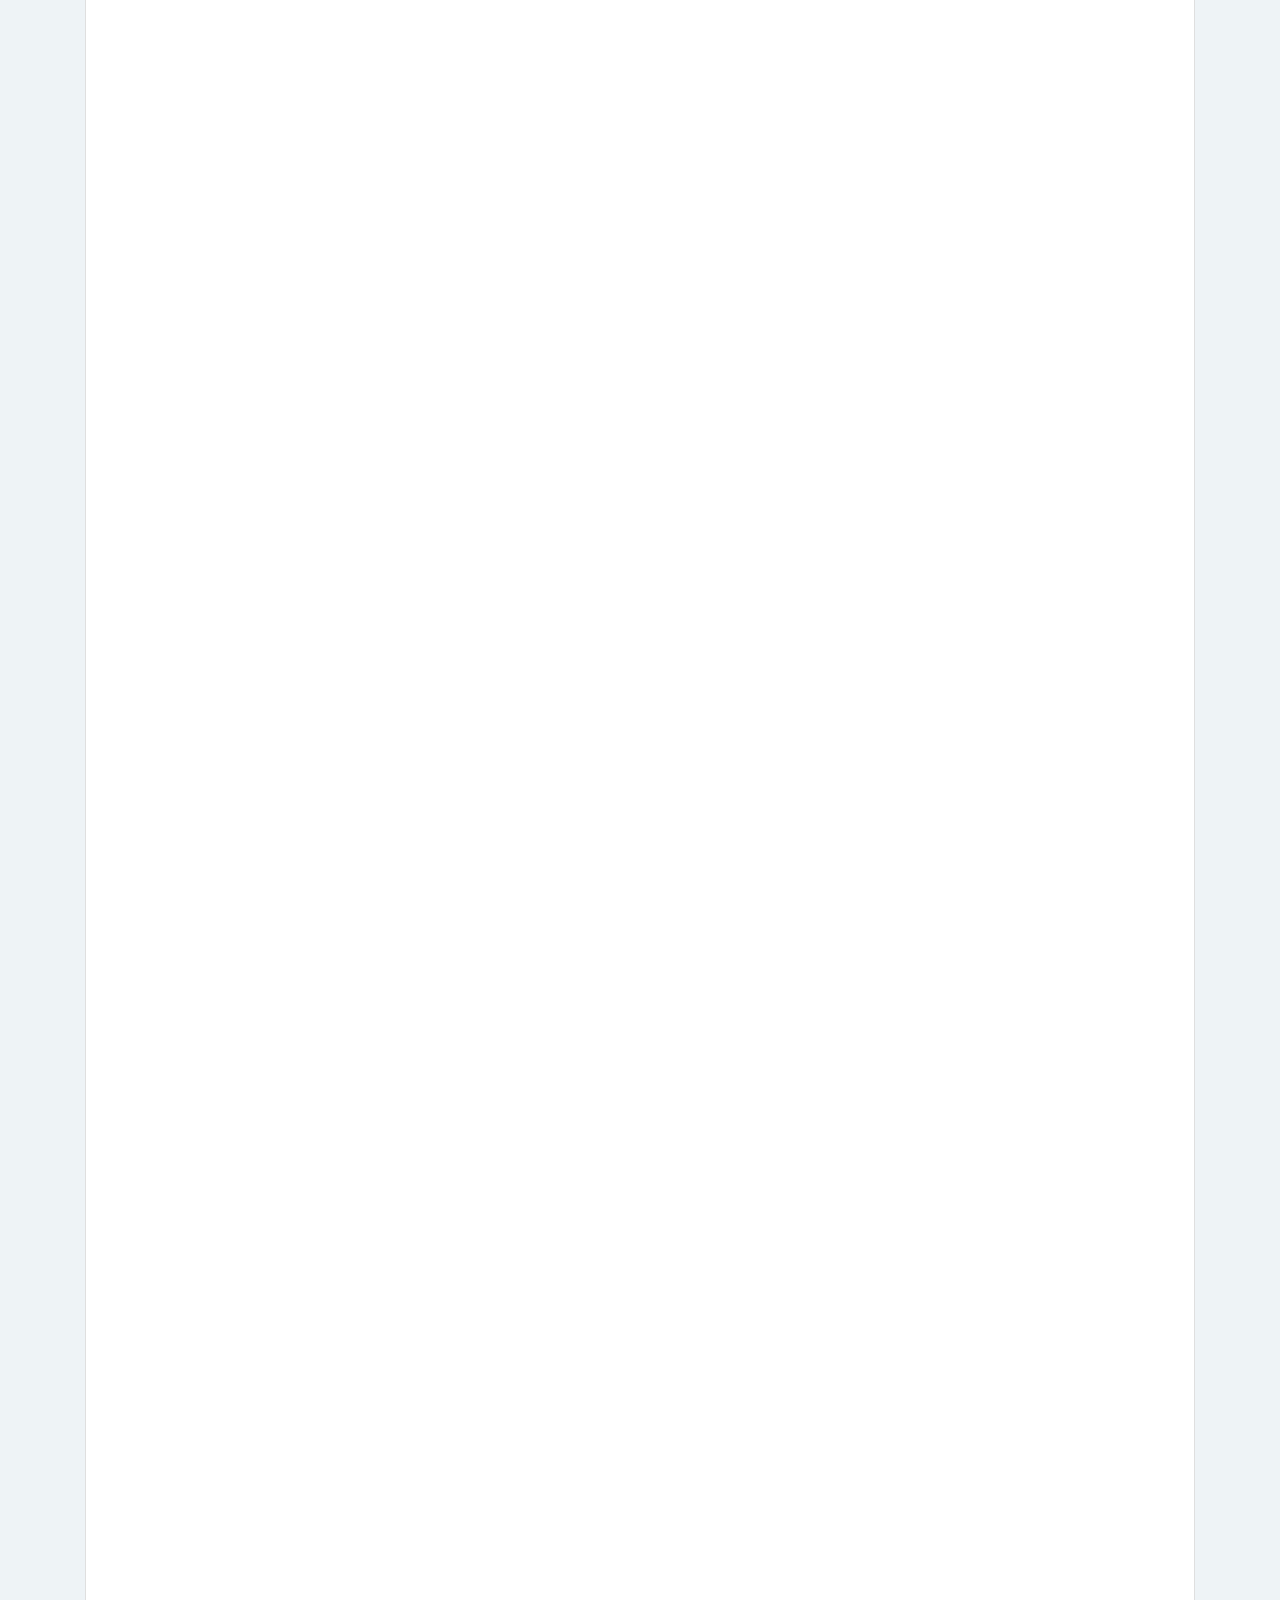
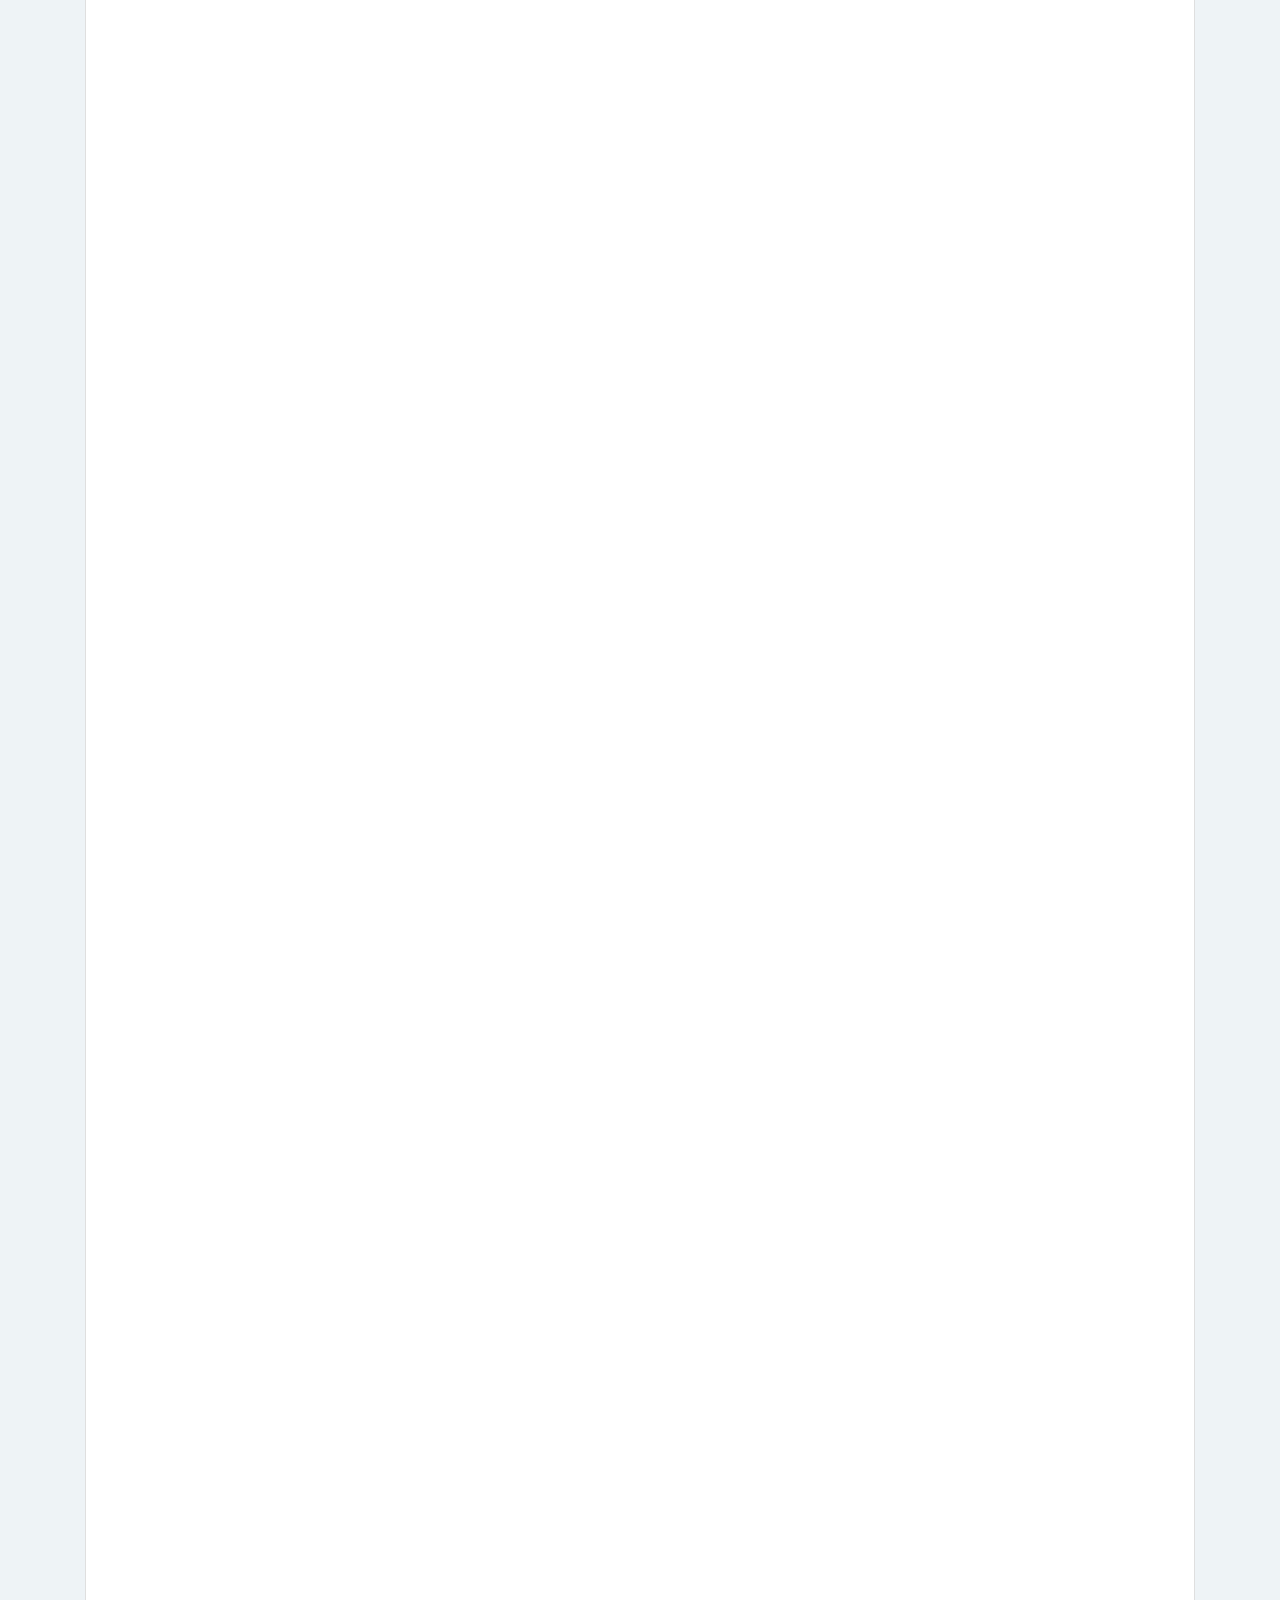
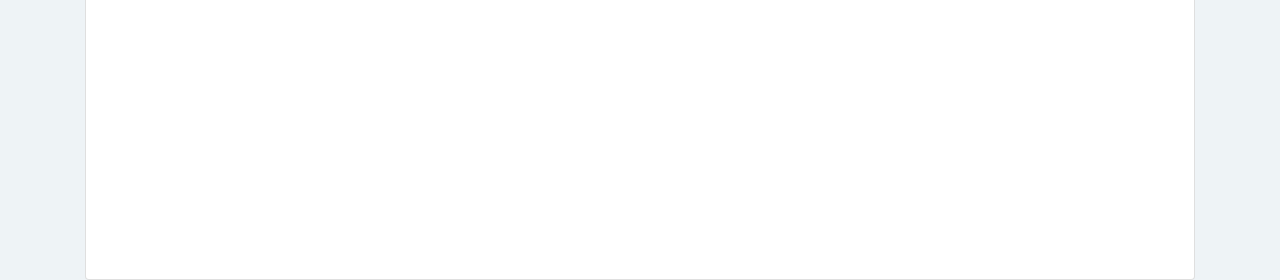
<file: index1.html>
<!DOCTYPE html>
<html lang="en">

<head>
    <meta charset="UTF-8">
    <meta name="viewport" content="width=device-width, initial-scale=1.0">
    <meta http-equiv="X-UA-Compatible" content="ie=edge">
    <link rel="stylesheet" href="css/all.min.css">
    <link rel="stylesheet" href="css/normalize.css">
    <link rel="stylesheet" href="css/ionicons.min.css">
    <link rel="stylesheet" href="css/metisMenu.min.css">
    <link rel="stylesheet" href="css/animate.css">


    <!-- <link rel="stylesheet" href="css/style.css"> -->
    <link rel="stylesheet" href="css/bootstrap.min.css">
    <link rel="icon" type="image/x-icon" href="E:\laborTracker\img\solution.png">
    <link rel="stylesheet" href="css/simplebar.css">
    <link href="https://fonts.googleapis.com/css2?family=El+Messiri&family=Montserrat&display=swap" rel="stylesheet">
    <link rel="stylesheet" href="css/test.css">


    <title>SmartHR</title>

</head>

<body>

    <body>

        <nav class="navbar navbar-expand-lg navbar-light bg-light fixed-top   ">
            <button class="navbar-toggler" type="button" data-toggle="collapse" data-target="#navbarSupportedContent" aria-controls="navbarSupportedContent" aria-expanded="false" aria-label="Toggle navigation">
                            <span class="navbar-toggler-icon"></span>
                          </button>

            <div class="collapse navbar-collapse" id="navbarSupportedContent">

                <img src="img/cog.png" alt="logo">
                <a class="btnu"></a>
                <h3> laborTracker</h3>


                <ul class="navbar-nav ml-auto">
                    <li class="nav-item active">
                        <a class="nav-link" href="#"><i class="ion-ios-bell-outline"></i> <span class="sr-only">(current)</span></a>
                    </li>
                    <li class="nav-item">
                        <a class="nav-link" href="#"><i class="ion-ios-chatbubble-outline"></i></a>
                    </li>
                    <li class="nav-item dropdown">
                        <a class=" nav-link dropdown-toggle" href="#" id="navbarDropdown" role="button" data-toggle="dropdown" aria-haspopup="true" aria-expanded="false">
                            <i class="ion-person"></i>Admin
                        </a>
                        <div class="dropdown-menu" aria-labelledby="navbarDropdown">
                            <a class="dropdown-item" href="#">my profile</a>
                            <a class="dropdown-item" href="#">edit profile</a>
                            <div class="dropdown-divider"></div>
                            <a class="dropdown-item" href="#">settings</a>
                            <a class="dropdown-item" href="#">log out</a>
                        </div>
                    </li>

                </ul>

            </div>
        </nav>
        <div class="content">

            <div class="sidebar animated fadeIn" data-simplebar>
                <!-- <div class="logo">
                      <span>brand name</span>
                  </div> -->
                <ul class="metismenu">

                    <li><a href="# "><i class="fas fa-user-tie"></i>Personnel</a>


                        <ul class="animated bounce menuLevel" ">
                            <li><a href="# "><i style="color:#1ECBE1 ; " class="far fa-circle "></i>Org Levels</a></li>
                            <li><a href="# "><i style="color:#6AE11E ; " class="far fa-circle "></i>Org Units</a></li>
                            <li><a href="# "><i style="color:#E1341E ; " class="far fa-circle "></i>Locations</a></li>
                            <li><a href="# "> <i style="color:#6AE11E ; " class="far fa-circle "></i>Jobs</a></li>
                            <li><a href="# "> <i style="color:#E1341E ; " class="far fa-circle "></i>Positions</a></li>
                            <li><a href="# "><i style="color:#E1341E ; " class="far fa-circle "></i>Employee Types</a></li>
                            <li><a href="# "><i style="color:#1ECBE1 ; " class="far fa-circle "></i>Custom Info Fields</a></li>
                            <li><a href="# "> <i style="color:#E1341E ; " class="far fa-circle "></i>Employees List</a></li>
                            <li><a href="# "><i style="color:#6AE11E ; " class="far fa-circle "></i>Employees Hierarchy</a></li>
                            <li><a href="# "><i style="color:#E1341E ; " class="far fa-circle "></i>Employee Groups</a></li>
                            <li><a href="# "> <i style="color:#6AE11E ; " class="far fa-circle "></i>Penalty Types</a></li>
                            <li><a href="# "><i style="color:#E1341E ; " class="far fa-circle "></i>Penalties</a></li>
                            
                            <li><a href=" # " class="plus ">Reports</a>
                         <ul class="animated bounce menuLevel-three " ">
                            <li><a href="# "><i style="color:#1ECBE1 ;" class="far fa-circle"></i>Hiring</a></li>
                            <li><a href="# "><i style="color:#6AE11E ;" class="far fa-circle"></i>End of Service</a></li>
                            <li><a href="# "><i style="color:#E1341E ;" class="far fa-circle"></i>Promotions</a></li>
                            <li>
                                <a href="# "> <i style="color:#6AE11E ;" class="far fa-circle"></i>Employee Changes</a>
                            </li>
                            <li>
                                <a href="# "> <i style="color:#E1341E ;" class="far fa-circle"></i>Penalties</a>
                            </li>




                        </ul>

                    </li>

                </ul>
                </li>
                <li><a href="#"><i class="fas fa-business-time"></i>Time management</a>


                    <ul class="animated bounce menuLevel" ">
                        <li><a href="vacationTypes.html "><i style="color:#E1341E ; " class="far fa-circle "></i>Vacation Types</a></li>

                        <li><a href="# "><i style="color:#1ECBE1 ; " class="far fa-circle "></i>Mission Types</a></li>
                        <li><a href="# "><i style="color:#E1341E ; " class="far fa-circle "></i>Workgroups</a></li>
                        <li><a href="# "><i style="color:#1ECBE1 ; " class="far fa-circle "></i>Rule Groups</a></li>
                        <li><a href="# "><i style="color:#6AE11E ; " class="far fa-circle "></i>Overtime Profiles</a></li>
                        <li><a href="# "><i style="color:#E1341E ; " class="far fa-circle "></i>Holidays</a></li>
                        <li><a href=" # " class="plus ">Reports</a>
                           
                <ul class="animated bounce menuLevel-three " ">
                        <li><a href="# "><i style="color:#6AE11E ;" class="far fa-circle"></i>Attendance</a></li>
                        <li>

                            <a href="# "> <i style="color:#1ECBE1 ;" class="far fa-circle"></i>Worked Hours</a>
                        </li>
                        <li><a href="# "><i style="color:#6AE11E ;" class="far fa-circle"></i>Overtime</a></li>
                        <li><a href="# "><i style="color:#E1341E ;" class="far fa-circle"></i>Lateness</a></li>
                        <li><a href="# "><i style="color:#6AE11E ;" class="far fa-circle"></i>Early Leave</a></li>
                        <li><a href="# "><i style="color:#1ECBE1 ;" class="far fa-circle"></i>Shortage</a></li>
                        <li><a href="# "><i style="color:#E1341E ;" class="far fa-circle"></i>Absence</a></li>
                        <li><a href="# "><i style="color:#6AE11E ;" class="far fa-circle"></i>Vacations</a></li>
                        <li><a href="# "><i style="color:#1ECBE1 ;" class="far fa-circle"></i>Missions</a></li>
                        <li><a href="# "><i style="color:#E1341E ;" class="far fa-circle"></i>Permissions</a></li>
                        <li><a href="# "><i style="color:#6AE11E ;" class="far fa-circle"></i>Infractions</a></li>
                        <li><a href="# "><i style="color:#1ECBE1 ;" class="far fa-circle"></i>Global</a></li>
                        <li><a href="# "><i style="color:#E1341E ;" class="far fa-circle"></i>Employee Status</a></li>
                        <li><a href="# "><i style="color:#6AE11E ;" class="far fa-circle"></i>Working Hours</a></li>
                        <li><a href="# "><i style="color:#1ECBE1 ;" class="far fa-circle"></i>Existing Employees</a></li>




                    </ul>

                </li>

                </ul>

                </li>


                <li><a href="# "><i class="fas fa-cogs "></i>Self Service</a>


                    <ul class="animated bounce menuLevel" ">
                        <li><a href="# "><i style="color:#E1341E ; " class="far fa-circle "></i>Service Categories</a></li>

                <li><a href="# "> <i style="color:#6AE11E ; " class="far fa-circle "></i>Service Providers</a></li>
                 

                        <li><a href=" # " class="plus ">Services</a>

                <ul class="animated bounce menuLevel-three " ">
                        <li><a href="# "><i style="color:#1ECBE1 ;" class="far fa-circle"></i>Vacation Requests</a></li>
                        <li><a href="# "><i style="color:#E1341E ;" class="far fa-circle"></i>Mission Requests</a></li>
                        <li><a href="# "><i style="color:#6AE11E ;" class="far fa-circle"></i>Permission  Requests</a></li>
                        <li><a href="# "><i style="color:#1ECBE1 ;" class="far fa-circle"></i>Overtime  Requests</a></li>
                        <li><a href="# "><i style="color:#6AE11E ;" class="far fa-circle"></i>Attendance  Requests</a></li>
                        <li><a href="# "><i style="color:#E1341E ;" class="far fa-circle"></i>Loan  Requests</a></li>
                        <li><a href="# "><i style="color:#1ECBE1 ;" class="far fa-circle"></i>Education  Requests</a></li>
                        <li><a href="# "><i style="color:#6AE11E ;" class="far fa-circle"></i>Service  Requests</a></li>



                </li>

                </ul>

                </li>

                </ul>
                </li>


                <li><a href="# "><i class="fas fa-credit-card "></i>Payroll</a>


                    <ul class="animated bounce menuLevel" ">
                        <li><a href="# "><i style="color:#1ECBE1 ; " class="far fa-circle "></i>Payroll Types</a></li>
                        <li><a href="# "><i style="color:#E1341E ; " class="far fa-circle "></i>Bank Accounts</a></li>
                        <li><a href="# "><i style="color:#6AE11E ; " class="far fa-circle "></i>Payment Methods</a></li>
                        <li><a href="# "><i style="color:#1ECBE1 ; " class="far fa-circle "></i>Parameters</a></li>
                        <li><a href="# "><i style="color:#E1341E ; " class="far fa-circle "></i>Input Values</a></li>
                        <li><a href="# "><i style="color:#6AE11E ; " class="far fa-circle "></i>Balances</a></li>
                        <li><a href="# "><i style="color:#1ECBE1 ; " class="far fa-circle "></i>Formulas</a></li>
                        <li><a href="# "><i style="color:#E1341E ; " class="far fa-circle "></i>Elements</a></li>
                        <li><a href="# "><i style="color:#6AE11E ; " class="far fa-circle "></i>Periods</a></li>
                        <li><a href="# "><i style="color:#1ECBE1 ; " class="far fa-circle "></i>Run</a></li>
                        <li><a href="# "><i style="color:#E1341E ; " class="far fa-circle "></i>Payment</a></li>
                        <li><a href=" # " class="plus "> Reports</a>

                <ul class="animated bounce menuLevel-three " ">
                        <li><a href="# "><i style="color:#1ECBE1 ;" class="far fa-circle"></i>Employee Elements</a>
                            <li><a href="# "><i style="color:#E1341E ; " class="far fa-circle "></i>Period Parameters</a>
                                <li><a href="# "><i style="color:#6AE11E ; " class="far fa-circle "></i>Runs</a>
                                    <li>
                                        <a href="# " <i style="color:#1ECBE1 ;" class="far fa-circle"></i>Payslips</a>
                                        <li><a href="# "><i style="color:#E1341E ; " class="far fa-circle "></i>Payments</a>


                    </ul>

                    </li>

                    </ul>
                    </li>
                    <li><a href="# "><i class="fas fa-certificate"></i>Skill Management</a>


                        <ul class="animated bounce menuLevel" ">
                            <li><a href="# "><i style="color:#1ECBE1 ; " class="far fa-circle "></i>Skill Categories   </a></li>
                            <li><a href="# "><i style="color:#E1341E ; " class="far fa-circle "></i>Skill Levels</a></li>
                            <li><a href="# "><i style="color:#6AE11E ; " class="far fa-circle "></i>Skills</a></li>
                            <li><a href="# "><i style="color:#1ECBE1 ; " class="far fa-circle "></i>Certificates</a></li>
                            <li><a href="# "><i style="color:#E1341E ; " class="far fa-circle "></i>Education Courses</a></li>                                          
                        <li><a href=" # " class="plus ">Reports</a>
                <ul class="animated bounce menuLevel-three " ">
                            <li><a href="# "><i style="color:#1ECBE1 ;" class="far fa-circle"></i>Employee Skills</a></li>
                            <li><a href="# "><i style="color:#E1341E ; " class="far fa-circle "></i>Course Sessions</a></li>
                            <li><a href="# "><i style="color:#6AE11E ; " class="far fa-circle "></i>Employee Courses</a></li>


                        </ul>

                    </li>

                    </ul>
                    </li>
                    <li><a href="# "><i class="far fa-handshake"></i>Recruitment </a>


                        <ul class="animated bounce menuLevel" ">
                            <li><a href="# "><i style="color:#1ECBE1 ; " class="far fa-circle "></i>Job Vacancies   </a></li>
                            <li><a href="# "><i style="color:#6AE11E ; " class="far fa-circle "></i>Candidates</a></li>
                            <li><a href="# "><i style="color:#E1341E ; " class="far fa-circle "></i>Interviews</a></li>
                            
                

                    </li>

                    </ul>
                    </li>


                    </ul>


            </div>

            <div class="main-content ">
                <div class="container ">
                    <div class="card card-width ">
                        <h3 class="text-center ">main content</h3>
                    </div>
                </div>

            </div>



            <div class="clear-fix ">

            </div>
        </div>

        <!-- scripts -->
        <script src="js/jquery-3.4.1.min.js "></script>
        <script src="js/simplebar.min.js "></script>
        <script src="js/metisMenu.min.js "></script>

        <script src="js/bootstrap.min.js "></script>

        <script src="js/main.js "></script>
    </body>

</html>
</file>
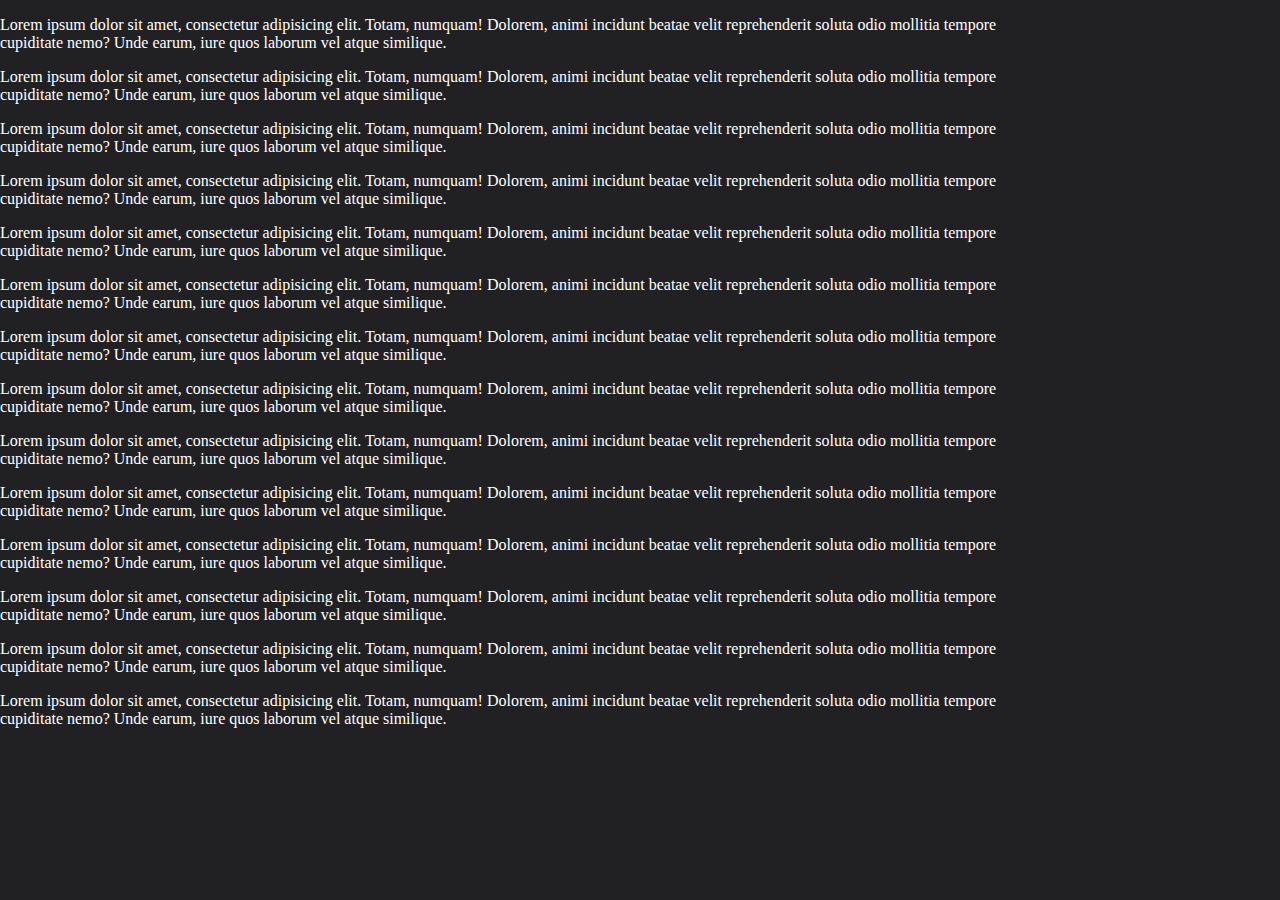
<file: testscroll.html>
<!DOCTYPE html>
<html lang="en">

<head>
    <meta charset="UTF-8">
    <meta name="viewport" content="width=device-width, initial-scale=1.0">
    <link rel="stylesheet" href="css/simplebar.css">
    <link rel="stylesheet" href="css/scroll.css">
    <title>Document</title>
</head>

<body>


    <main id="scroll" data-simplebar>
        <p>Lorem ipsum dolor sit amet, consectetur adipisicing elit. Totam, numquam! Dolorem, animi incidunt beatae velit reprehenderit soluta odio mollitia tempore cupiditate nemo? Unde earum, iure quos laborum vel atque similique.</p>
        <p>Lorem ipsum dolor sit amet, consectetur adipisicing elit. Totam, numquam! Dolorem, animi incidunt beatae velit reprehenderit soluta odio mollitia tempore cupiditate nemo? Unde earum, iure quos laborum vel atque similique.</p>
        <p>Lorem ipsum dolor sit amet, consectetur adipisicing elit. Totam, numquam! Dolorem, animi incidunt beatae velit reprehenderit soluta odio mollitia tempore cupiditate nemo? Unde earum, iure quos laborum vel atque similique.</p>
        <p>Lorem ipsum dolor sit amet, consectetur adipisicing elit. Totam, numquam! Dolorem, animi incidunt beatae velit reprehenderit soluta odio mollitia tempore cupiditate nemo? Unde earum, iure quos laborum vel atque similique.</p>
        <p>Lorem ipsum dolor sit amet, consectetur adipisicing elit. Totam, numquam! Dolorem, animi incidunt beatae velit reprehenderit soluta odio mollitia tempore cupiditate nemo? Unde earum, iure quos laborum vel atque similique.</p>
        <p>Lorem ipsum dolor sit amet, consectetur adipisicing elit. Totam, numquam! Dolorem, animi incidunt beatae velit reprehenderit soluta odio mollitia tempore cupiditate nemo? Unde earum, iure quos laborum vel atque similique.</p>
        <p>Lorem ipsum dolor sit amet, consectetur adipisicing elit. Totam, numquam! Dolorem, animi incidunt beatae velit reprehenderit soluta odio mollitia tempore cupiditate nemo? Unde earum, iure quos laborum vel atque similique.</p>
        <p>Lorem ipsum dolor sit amet, consectetur adipisicing elit. Totam, numquam! Dolorem, animi incidunt beatae velit reprehenderit soluta odio mollitia tempore cupiditate nemo? Unde earum, iure quos laborum vel atque similique.</p>
        <p>Lorem ipsum dolor sit amet, consectetur adipisicing elit. Totam, numquam! Dolorem, animi incidunt beatae velit reprehenderit soluta odio mollitia tempore cupiditate nemo? Unde earum, iure quos laborum vel atque similique.</p>
        <p>Lorem ipsum dolor sit amet, consectetur adipisicing elit. Totam, numquam! Dolorem, animi incidunt beatae velit reprehenderit soluta odio mollitia tempore cupiditate nemo? Unde earum, iure quos laborum vel atque similique.</p>
        <p>Lorem ipsum dolor sit amet, consectetur adipisicing elit. Totam, numquam! Dolorem, animi incidunt beatae velit reprehenderit soluta odio mollitia tempore cupiditate nemo? Unde earum, iure quos laborum vel atque similique.</p>
        <p>Lorem ipsum dolor sit amet, consectetur adipisicing elit. Totam, numquam! Dolorem, animi incidunt beatae velit reprehenderit soluta odio mollitia tempore cupiditate nemo? Unde earum, iure quos laborum vel atque similique.</p>
        <p>Lorem ipsum dolor sit amet, consectetur adipisicing elit. Totam, numquam! Dolorem, animi incidunt beatae velit reprehenderit soluta odio mollitia tempore cupiditate nemo? Unde earum, iure quos laborum vel atque similique.</p>
        <p>Lorem ipsum dolor sit amet, consectetur adipisicing elit. Totam, numquam! Dolorem, animi incidunt beatae velit reprehenderit soluta odio mollitia tempore cupiditate nemo? Unde earum, iure quos laborum vel atque similique.</p>
    </main>
    <aside></aside>

    <script src="js/simplebar.min.js"></script>
</body>

</html>
</file>
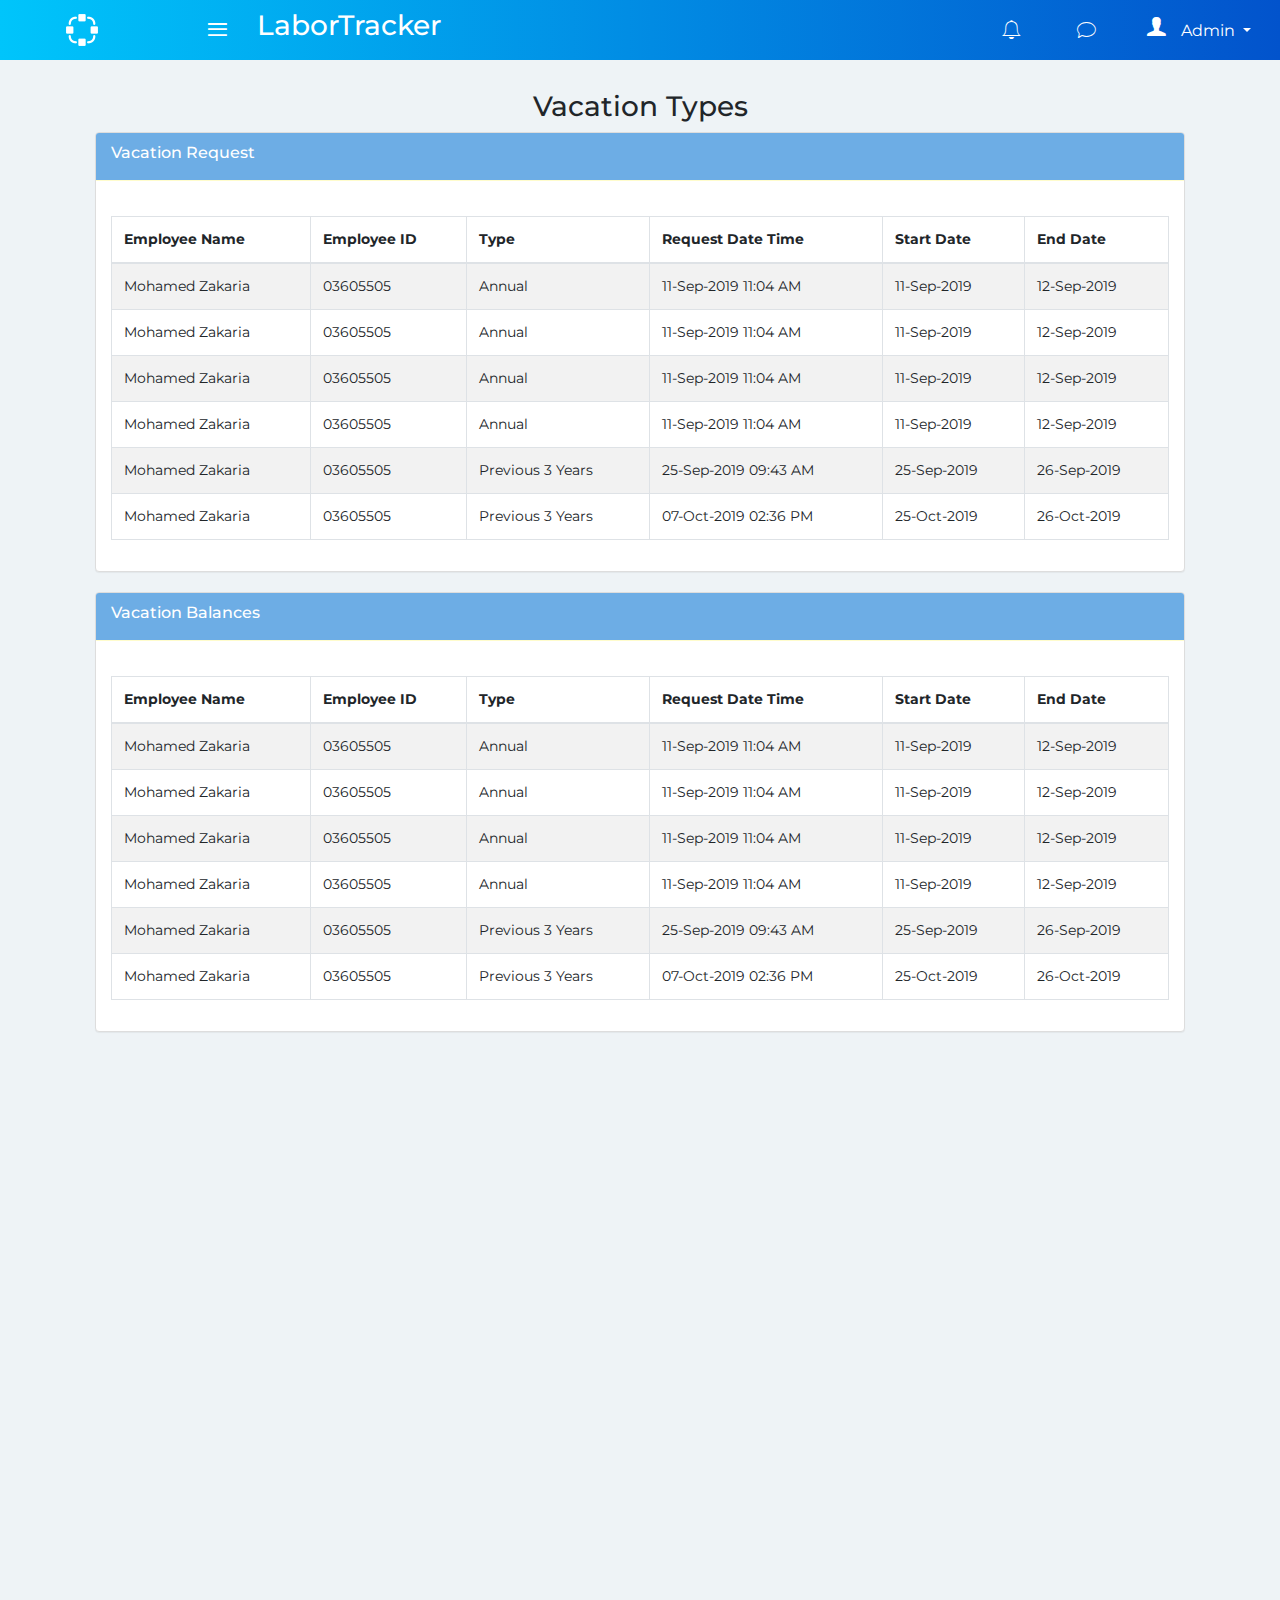
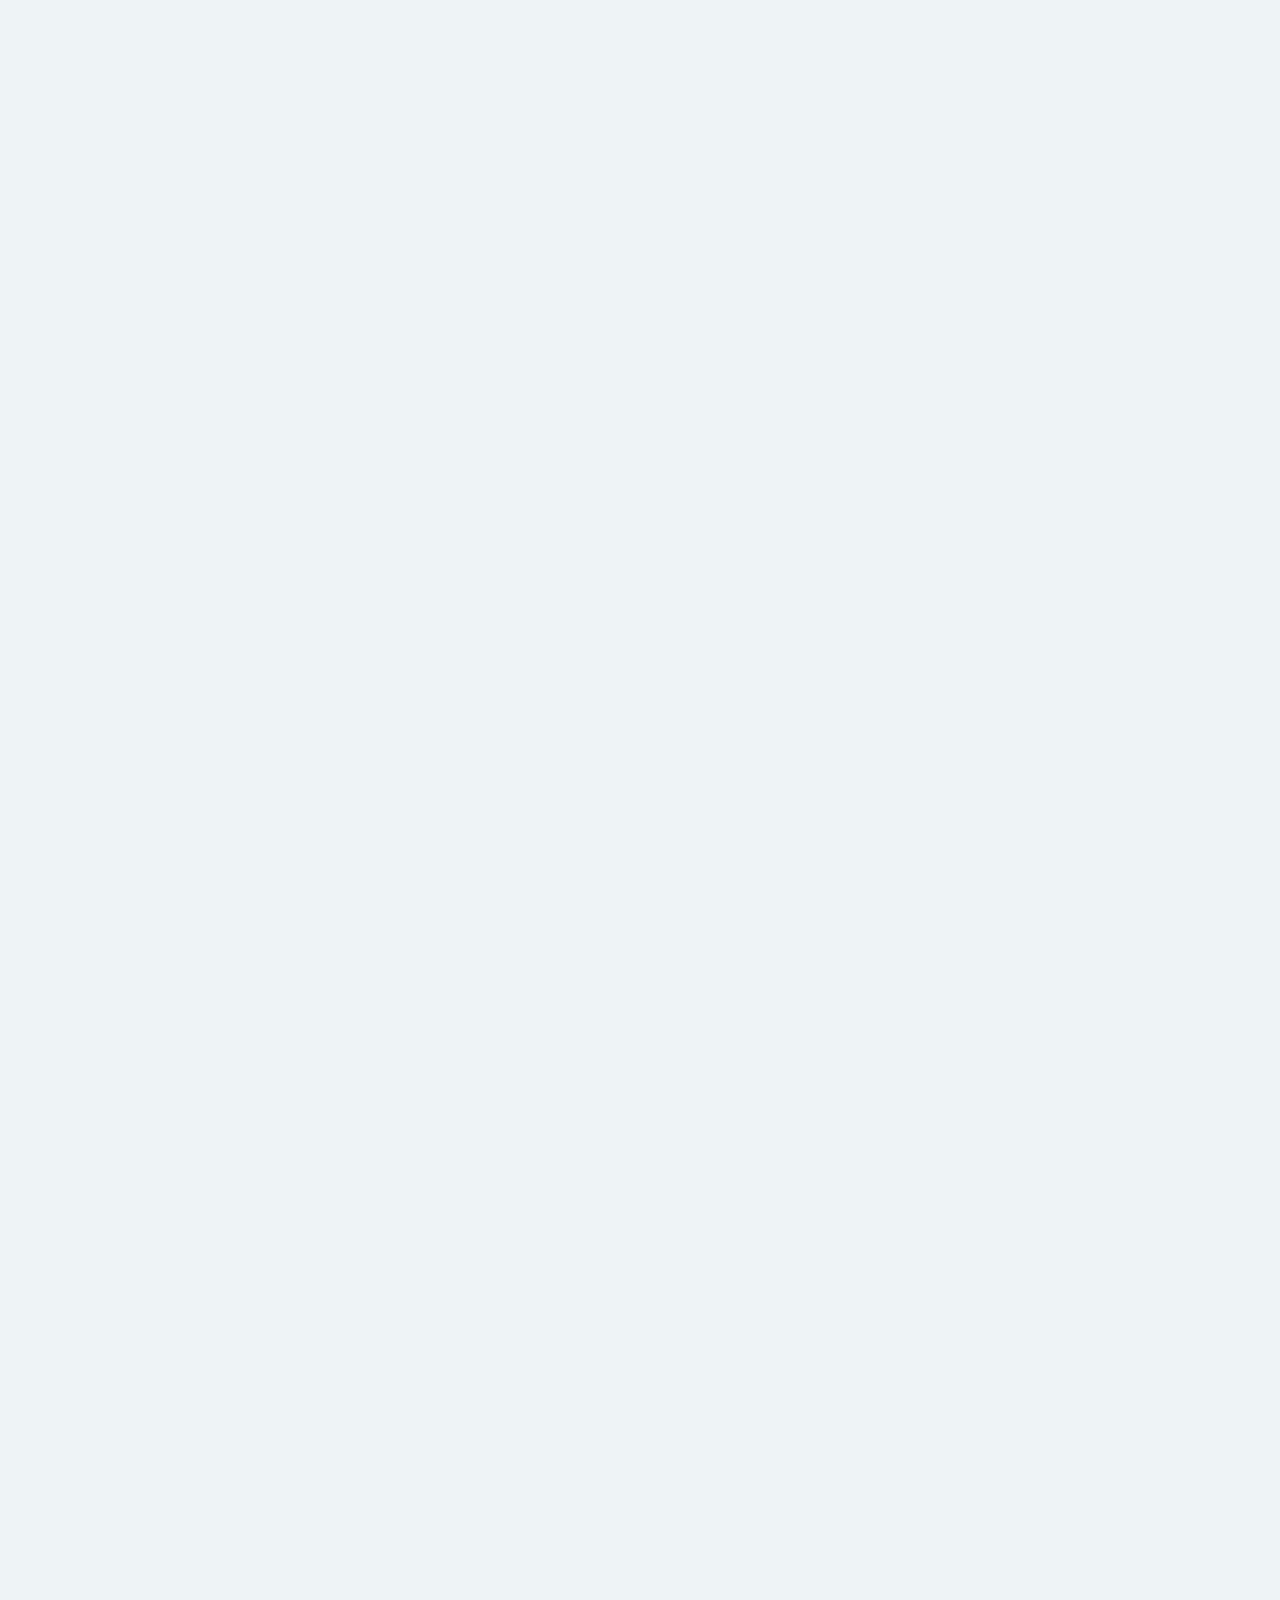
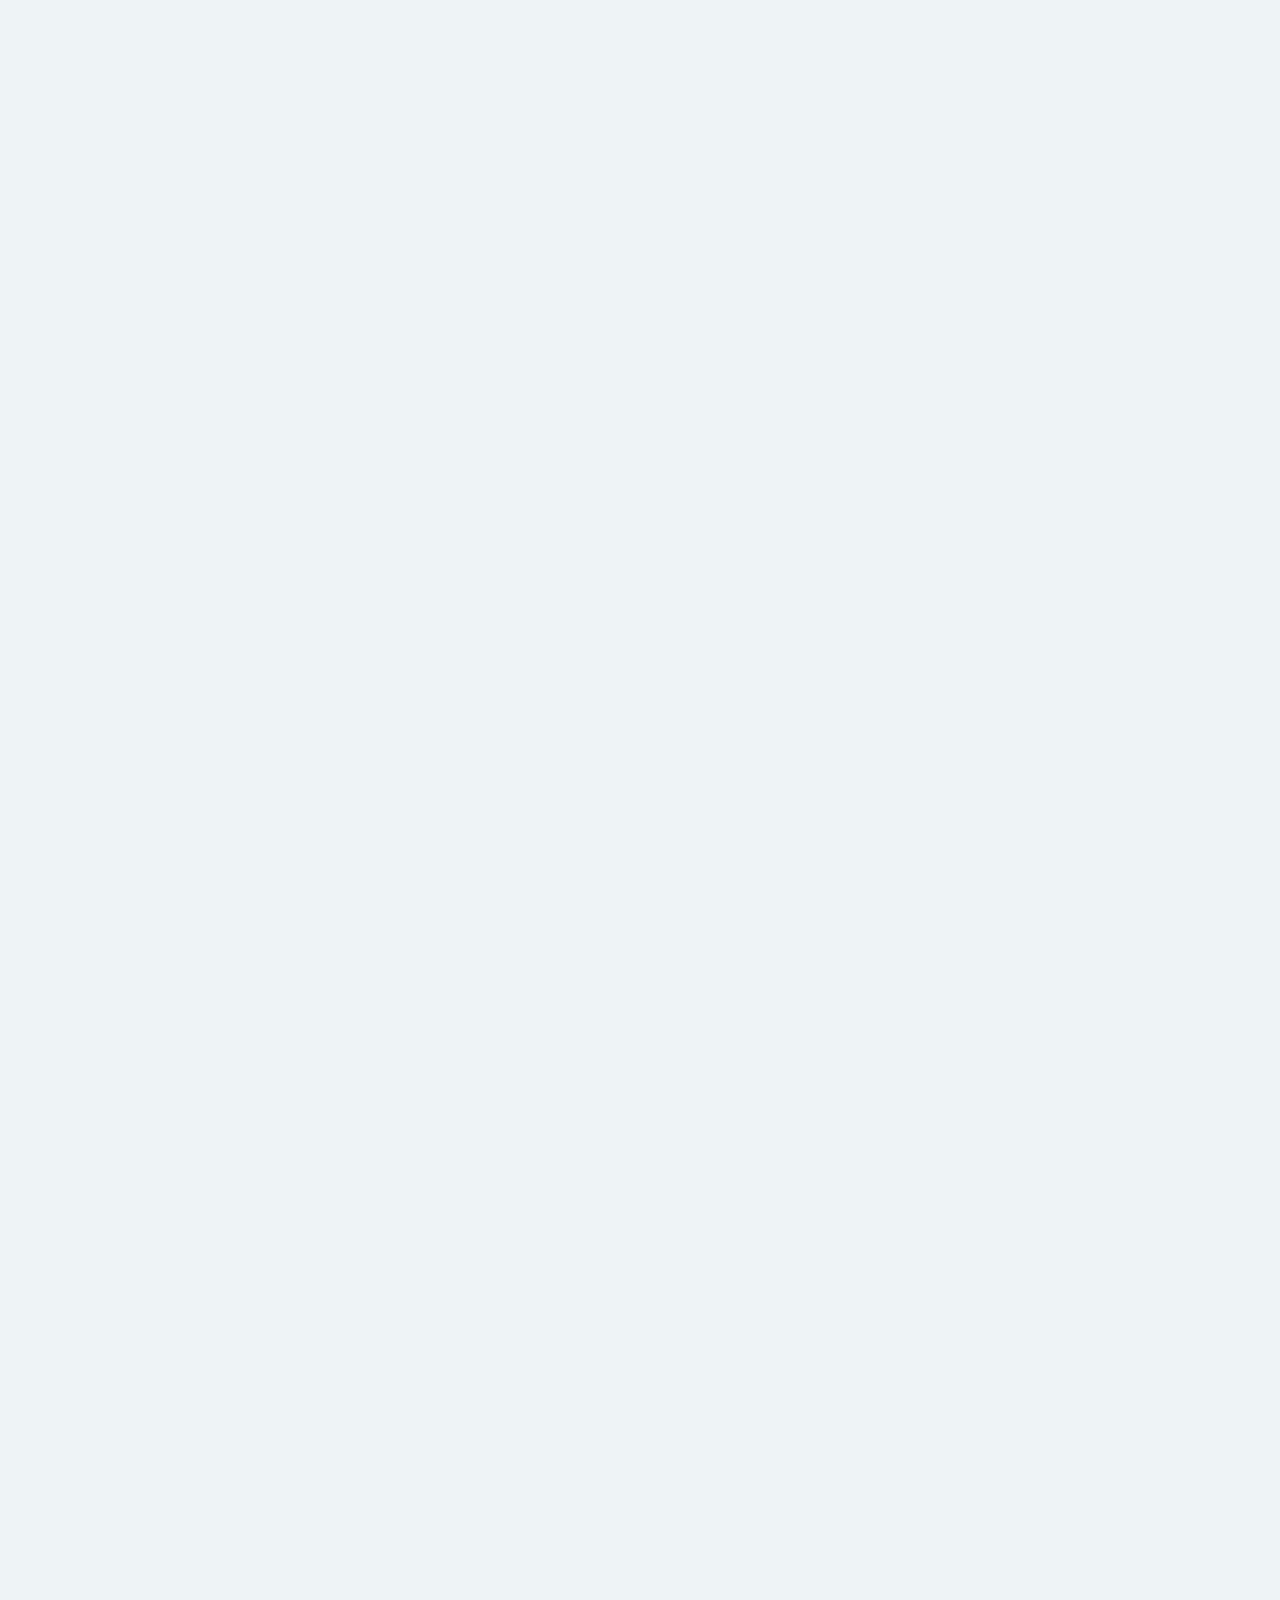
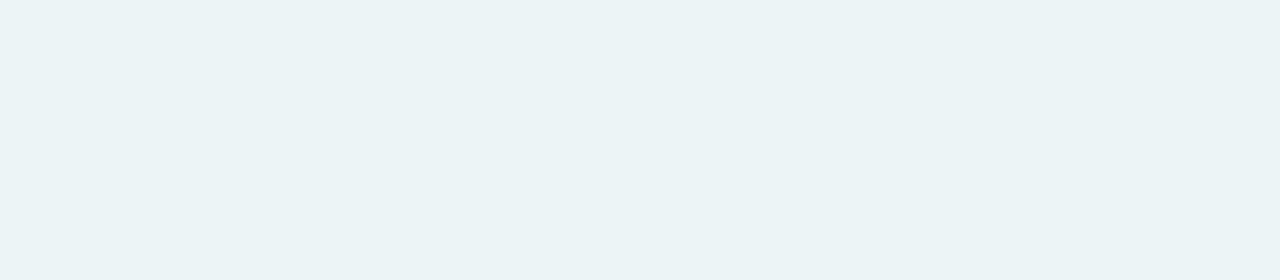
<file: vacationTypes.html>
<!DOCTYPE html>
<html lang="en">

<head>
    <meta charset="UTF-8">
    <meta name="viewport" content="width=device-width, initial-scale=1.0">
    <meta http-equiv="X-UA-Compatible" content="ie=edge">
    <link rel="stylesheet" href="css/all.min.css">
    <link rel="stylesheet" href="css/normalize.css">
    <link rel="stylesheet" href="css/ionicons.min.css">
    <link rel="stylesheet" href="css/metisMenu.min.css">
    <link rel="stylesheet" href="css/animate.css">


    <!-- <link rel="stylesheet" href="css/style.css"> -->
    <link rel="stylesheet" href="css/bootstrap.min.css">
    <link rel="icon" type="image/x-icon" href="E:\laborTracker\img\solution.png">
    <link rel="stylesheet" href="css/simplebar.css">
    <link href="https://fonts.googleapis.com/css2?family=El+Messiri&family=Montserrat&display=swap" rel="stylesheet">
    <link rel="stylesheet" href="css/test.css">


    <title>SmartHR</title>

</head>

<body>

    <body>

        <nav class="navbar navbar-expand-lg navbar-light bg-light fixed-top   ">
            <button class="navbar-toggler" type="button" data-toggle="collapse" data-target="#navbarSupportedContent" aria-controls="navbarSupportedContent" aria-expanded="false" aria-label="Toggle navigation">
                            <span class="navbar-toggler-icon"></span>
                          </button>

            <div class="collapse navbar-collapse" id="navbarSupportedContent">

                <img src="img/cog.png" alt="logo">
                <a class="btnu"></a>
                <h3> laborTracker</h3>


                <ul class="navbar-nav ml-auto">
                    <li class="nav-item active">
                        <a class="nav-link" href="#"><i class="ion-ios-bell-outline"></i> <span class="sr-only">(current)</span></a>
                    </li>
                    <li class="nav-item">
                        <a class="nav-link" href="#"><i class="ion-ios-chatbubble-outline"></i></a>
                    </li>
                    <li class="nav-item dropdown">
                        <a class=" nav-link dropdown-toggle" href="#" id="navbarDropdown" role="button" data-toggle="dropdown" aria-haspopup="true" aria-expanded="false">
                            <i class="ion-person"></i>Admin
                        </a>
                        <div class="dropdown-menu" aria-labelledby="navbarDropdown">
                            <a class="dropdown-item" href="#">my profile</a>
                            <a class="dropdown-item" href="#">edit profile</a>
                            <div class="dropdown-divider"></div>
                            <a class="dropdown-item" href="#">settings</a>
                            <a class="dropdown-item" href="#">log out</a>
                        </div>
                    </li>

                </ul>

            </div>
        </nav>
        <div class="content">

            <div class="sidebar animated fadeIn" data-simplebar>
                <!-- <div class="logo">
                      <span>brand name</span>
                  </div> -->
                <ul class="metismenu">

                    <li><a href="# "><i class="fas fa-user-tie"></i>Personnel</a>


                        <ul class="animated bounce menuLevel" ">
                            <li><a href="# "><i style="color:#1ECBE1 ; " class="far fa-circle "></i>Org Levels</a></li>
                            <li><a href="# "><i style="color:#6AE11E ; " class="far fa-circle "></i>Org Units</a></li>
                            <li><a href="# "><i style="color:#E1341E ; " class="far fa-circle "></i>Locations</a></li>
                            <li><a href="# "> <i style="color:#6AE11E ; " class="far fa-circle "></i>Jobs</a></li>
                            <li><a href="# "> <i style="color:#E1341E ; " class="far fa-circle "></i>Positions</a></li>
                            <li><a href="# "><i style="color:#E1341E ; " class="far fa-circle "></i>Employee Types</a></li>
                            <li><a href="# "><i style="color:#1ECBE1 ; " class="far fa-circle "></i>Custom Info Fields</a></li>
                            <li><a href="# "> <i style="color:#E1341E ; " class="far fa-circle "></i>Employees List</a></li>
                            <li><a href="# "><i style="color:#6AE11E ; " class="far fa-circle "></i>Employees Hierarchy</a></li>
                            <li><a href="# "><i style="color:#E1341E ; " class="far fa-circle "></i>Employee Groups</a></li>
                            <li><a href="# "> <i style="color:#6AE11E ; " class="far fa-circle "></i>Penalty Types</a></li>
                            <li><a href="# "><i style="color:#E1341E ; " class="far fa-circle "></i>Penalties</a></li>
                            
                            <li><a href=" # " class="plus ">Reports</a>
                         <ul class="animated bounce menuLevel-three " ">
                            <li><a href="# "><i style="color:#1ECBE1 ;" class="far fa-circle"></i>Hiring</a></li>
                            <li><a href="# "><i style="color:#6AE11E ;" class="far fa-circle"></i>End of Service</a></li>
                            <li><a href="# "><i style="color:#E1341E ;" class="far fa-circle"></i>Promotions</a></li>
                            <li>
                                <a href="# "> <i style="color:#6AE11E ;" class="far fa-circle"></i>Employee Changes</a>
                            </li>
                            <li>
                                <a href="# "> <i style="color:#E1341E ;" class="far fa-circle"></i>Penalties</a>
                            </li>




                        </ul>

                    </li>

                </ul>
                </li>
                <li><a href="#"><i class="fas fa-business-time"></i>Time management</a>


                    <ul class="animated bounce menuLevel" ">
                        <li><a href="vacationTypes.html "><i style="color:#E1341E ; " class="far fa-circle "></i>Vacation Types</a></li>

                        <li><a href="# "><i style="color:#1ECBE1 ; " class="far fa-circle "></i>Mission Types</a></li>
                        <li><a href="# "><i style="color:#E1341E ; " class="far fa-circle "></i>Workgroups</a></li>
                        <li><a href="# "><i style="color:#1ECBE1 ; " class="far fa-circle "></i>Rule Groups</a></li>
                        <li><a href="# "><i style="color:#6AE11E ; " class="far fa-circle "></i>Overtime Profiles</a></li>
                        <li><a href="# "><i style="color:#E1341E ; " class="far fa-circle "></i>Holidays</a></li>
                        <li><a href=" # " class="plus ">Reports</a>
                           
                <ul class="animated bounce menuLevel-three " ">
                        <li><a href="# "><i style="color:#6AE11E ;" class="far fa-circle"></i>Attendance</a></li>
                        <li>

                            <a href="# "> <i style="color:#1ECBE1 ;" class="far fa-circle"></i>Worked Hours</a>
                        </li>
                        <li><a href="# "><i style="color:#6AE11E ;" class="far fa-circle"></i>Overtime</a></li>
                        <li><a href="# "><i style="color:#E1341E ;" class="far fa-circle"></i>Lateness</a></li>
                        <li><a href="# "><i style="color:#6AE11E ;" class="far fa-circle"></i>Early Leave</a></li>
                        <li><a href="# "><i style="color:#1ECBE1 ;" class="far fa-circle"></i>Shortage</a></li>
                        <li><a href="# "><i style="color:#E1341E ;" class="far fa-circle"></i>Absence</a></li>
                        <li><a href="# "><i style="color:#6AE11E ;" class="far fa-circle"></i>Vacations</a></li>
                        <li><a href="# "><i style="color:#1ECBE1 ;" class="far fa-circle"></i>Missions</a></li>
                        <li><a href="# "><i style="color:#E1341E ;" class="far fa-circle"></i>Permissions</a></li>
                        <li><a href="# "><i style="color:#6AE11E ;" class="far fa-circle"></i>Infractions</a></li>
                        <li><a href="# "><i style="color:#1ECBE1 ;" class="far fa-circle"></i>Global</a></li>
                        <li><a href="# "><i style="color:#E1341E ;" class="far fa-circle"></i>Employee Status</a></li>
                        <li><a href="# "><i style="color:#6AE11E ;" class="far fa-circle"></i>Working Hours</a></li>
                        <li><a href="# "><i style="color:#1ECBE1 ;" class="far fa-circle"></i>Existing Employees</a></li>




                    </ul>

                </li>

                </ul>

                </li>


                <li><a href="# "><i class="fas fa-cogs "></i>Self Service</a>


                    <ul class="animated bounce menuLevel" ">
                        <li><a href="# "><i style="color:#E1341E ; " class="far fa-circle "></i>Service Categories</a></li>

                <li><a href="# "> <i style="color:#6AE11E ; " class="far fa-circle "></i>Service Providers</a></li>
                 

                        <li><a href=" # " class="plus ">Services</a>

                <ul class="animated bounce menuLevel-three " ">
                        <li><a href="# "><i style="color:#1ECBE1 ;" class="far fa-circle"></i>Vacation Requests</a></li>
                        <li><a href="# "><i style="color:#E1341E ;" class="far fa-circle"></i>Mission Requests</a></li>
                        <li><a href="# "><i style="color:#6AE11E ;" class="far fa-circle"></i>Permission  Requests</a></li>
                        <li><a href="# "><i style="color:#1ECBE1 ;" class="far fa-circle"></i>Overtime  Requests</a></li>
                        <li><a href="# "><i style="color:#6AE11E ;" class="far fa-circle"></i>Attendance  Requests</a></li>
                        <li><a href="# "><i style="color:#E1341E ;" class="far fa-circle"></i>Loan  Requests</a></li>
                        <li><a href="# "><i style="color:#1ECBE1 ;" class="far fa-circle"></i>Education  Requests</a></li>
                        <li><a href="# "><i style="color:#6AE11E ;" class="far fa-circle"></i>Service  Requests</a></li>



                </li>

                </ul>

                </li>

                </ul>
                </li>


                <li><a href="# "><i class="fas fa-credit-card "></i>Payroll</a>


                    <ul class="animated bounce menuLevel" ">
                        <li><a href="# "><i style="color:#1ECBE1 ; " class="far fa-circle "></i>Payroll Types</a></li>
                        <li><a href="# "><i style="color:#E1341E ; " class="far fa-circle "></i>Bank Accounts</a></li>
                        <li><a href="# "><i style="color:#6AE11E ; " class="far fa-circle "></i>Payment Methods</a></li>
                        <li><a href="# "><i style="color:#1ECBE1 ; " class="far fa-circle "></i>Parameters</a></li>
                        <li><a href="# "><i style="color:#E1341E ; " class="far fa-circle "></i>Input Values</a></li>
                        <li><a href="# "><i style="color:#6AE11E ; " class="far fa-circle "></i>Balances</a></li>
                        <li><a href="# "><i style="color:#1ECBE1 ; " class="far fa-circle "></i>Formulas</a></li>
                        <li><a href="# "><i style="color:#E1341E ; " class="far fa-circle "></i>Elements</a></li>
                        <li><a href="# "><i style="color:#6AE11E ; " class="far fa-circle "></i>Periods</a></li>
                        <li><a href="# "><i style="color:#1ECBE1 ; " class="far fa-circle "></i>Run</a></li>
                        <li><a href="# "><i style="color:#E1341E ; " class="far fa-circle "></i>Payment</a></li>
                        <li><a href=" # " class="plus "> Reports</a>

                <ul class="animated bounce menuLevel-three " ">
                        <li><a href="# "><i style="color:#1ECBE1 ;" class="far fa-circle"></i>Employee Elements</a>
                            <li><a href="# "><i style="color:#E1341E ; " class="far fa-circle "></i>Period Parameters</a>
                                <li><a href="# "><i style="color:#6AE11E ; " class="far fa-circle "></i>Runs</a>
                                    <li>
                                        <a href="# " <i style="color:#1ECBE1 ;" class="far fa-circle"></i>Payslips</a>
                                        <li><a href="# "><i style="color:#E1341E ; " class="far fa-circle "></i>Payments</a>


                    </ul>

                    </li>

                    </ul>
                    </li>
                    <li><a href="# "><i class="fas fa-certificate"></i>Skill Management</a>


                        <ul class="animated bounce menuLevel" ">
                            <li><a href="# "><i style="color:#1ECBE1 ; " class="far fa-circle "></i>Skill Categories   </a></li>
                            <li><a href="# "><i style="color:#E1341E ; " class="far fa-circle "></i>Skill Levels</a></li>
                            <li><a href="# "><i style="color:#6AE11E ; " class="far fa-circle "></i>Skills</a></li>
                            <li><a href="# "><i style="color:#1ECBE1 ; " class="far fa-circle "></i>Certificates</a></li>
                            <li><a href="# "><i style="color:#E1341E ; " class="far fa-circle "></i>Education Courses</a></li>                                          
                        <li><a href=" # " class="plus ">Reports</a>
                <ul class="animated bounce menuLevel-three " ">
                            <li><a href="# "><i style="color:#1ECBE1 ;" class="far fa-circle"></i>Employee Skills</a></li>
                            <li><a href="# "><i style="color:#E1341E ; " class="far fa-circle "></i>Course Sessions</a></li>
                            <li><a href="# "><i style="color:#6AE11E ; " class="far fa-circle "></i>Employee Courses</a></li>


                        </ul>

                    </li>

                    </ul>
                    </li>
                    <li><a href="# "><i class="far fa-handshake"></i>Recruitment </a>


                        <ul class="animated bounce menuLevel" ">
                            <li><a href="# "><i style="color:#1ECBE1 ; " class="far fa-circle "></i>Job Vacancies   </a></li>
                            <li><a href="# "><i style="color:#6AE11E ; " class="far fa-circle "></i>Candidates</a></li>
                            <li><a href="# "><i style="color:#E1341E ; " class="far fa-circle "></i>Interviews</a></li>
                            
                

                    </li>

                    </ul>
                    </li>


                    </ul>


            </div>

            <div class="main-content ">
                <div class="container ">
                    <div class=" card-width ">
                        <h3 class="text-center ">vacation Types</h3>
                        <div class="panel panel-default ">
                            <div class="panel-heading main-color-bg ">
                                <h3 class="panel-title ">Vacation request </h3>
                            </div>
                            <div class="panel-body ">
                                <table id="Userstable " class="table table-striped table-bordered table-condensed table-hover table-margin " cellspacing="0 " width="100% ">
                                    <thead>
                                        <tr>
                                            <th>Employee Name</th>
                                            <th>Employee ID</th>
                                            <th>Type</th>
                                            <th>Request Date Time</th>
                                            <th>Start date</th>
                                            <th>End Date</th>
                                        </tr>
                                    </thead>
                                    <tbody>
                                        <tr>
                                            <td>mohamed zakaria</td>
                                            <td>03605505</td>
                                            <td>Annual</td>
                                            <td>11-Sep-2019 11:04 AM</td>
                                            <td>11-Sep-2019</td>
                                            <td>12-Sep-2019</td>
                                        </tr>
                                        <tr>
                                            <td>mohamed zakaria</td>
                                            <td>03605505</td>
                                            <td>Annual</td>
                                            <td>11-Sep-2019 11:04 AM</td>
                                            <td>11-Sep-2019</td>
                                            <td>12-Sep-2019</td>
                                        </tr>
                                        <tr>
                                            <td>mohamed zakaria</td>
                                            <td>03605505</td>
                                            <td>Annual</td>
                                            <td>11-Sep-2019 11:04 AM</td>
                                            <td>11-Sep-2019</td>
                                            <td>12-Sep-2019</td>
                                        </tr>
                                        <tr>
                                            <td>mohamed zakaria</td>
                                            <td>03605505</td>
                                            <td>Annual</td>
                                            <td>11-Sep-2019 11:04 AM</td>
                                            <td>11-Sep-2019</td>
                                            <td>12-Sep-2019</td>
                                        </tr>
                                        <tr>
                                            <td>mohamed zakaria</td>
                                            <td>03605505</td>
                                            <td>Previous 3 Years</td>
                                            <td>25-Sep-2019 09:43 AM</td>
                                            <td>25-Sep-2019</td>
                                            <td>26-Sep-2019</td>
                                        </tr>
                                        <tr>
                                            <td>mohamed zakaria</td>
                                            <td>03605505</td>
                                            <td>Previous 3 Years</td>
                                            <td>07-Oct-2019 02:36 PM</td>
                                            <td>25-Oct-2019</td>
                                            <td>26-Oct-2019</td>
                                        </tr>
                                    </tbody>
                                </table>
                            </div>
                        </div>

                        <div class="panel panel-default ">
                            <div class="panel-heading main-color-bg ">
                                <h3 class="panel-title ">Vacation balances </h3>
                            </div>
                            <div class="panel-body ">
                                <table id="Userstable " class="table table-striped table-bordered table-condensed table-hover table-margin " cellspacing="0 " width="100% ">
                                    <thead>
                                        <tr>
                                            <th>Employee Name</th>
                                            <th>Employee ID</th>
                                            <th>Type</th>
                                            <th>Request Date Time</th>
                                            <th>Start date</th>
                                            <th>End Date</th>
                                        </tr>
                                    </thead>
                                    <tbody>
                                        <tr>
                                            <td>mohamed zakaria</td>
                                            <td>03605505</td>
                                            <td>Annual</td>
                                            <td>11-Sep-2019 11:04 AM</td>
                                            <td>11-Sep-2019</td>
                                            <td>12-Sep-2019</td>
                                        </tr>
                                        <tr>
                                            <td>mohamed zakaria</td>
                                            <td>03605505</td>
                                            <td>Annual</td>
                                            <td>11-Sep-2019 11:04 AM</td>
                                            <td>11-Sep-2019</td>
                                            <td>12-Sep-2019</td>
                                        </tr>
                                        <tr>
                                            <td>mohamed zakaria</td>
                                            <td>03605505</td>
                                            <td>Annual</td>
                                            <td>11-Sep-2019 11:04 AM</td>
                                            <td>11-Sep-2019</td>
                                            <td>12-Sep-2019</td>
                                        </tr>
                                        <tr>
                                            <td>mohamed zakaria</td>
                                            <td>03605505</td>
                                            <td>Annual</td>
                                            <td>11-Sep-2019 11:04 AM</td>
                                            <td>11-Sep-2019</td>
                                            <td>12-Sep-2019</td>
                                        </tr>
                                        <tr>
                                            <td>mohamed zakaria</td>
                                            <td>03605505</td>
                                            <td>Previous 3 Years</td>
                                            <td>25-Sep-2019 09:43 AM</td>
                                            <td>25-Sep-2019</td>
                                            <td>26-Sep-2019</td>
                                        </tr>
                                        <tr>
                                            <td>mohamed zakaria</td>
                                            <td>03605505</td>
                                            <td>Previous 3 Years</td>
                                            <td>07-Oct-2019 02:36 PM</td>
                                            <td>25-Oct-2019</td>
                                            <td>26-Oct-2019</td>
                                        </tr>
                                    </tbody>
                                </table>
                            </div>
                        </div>
                    </div>
                   
                </div>

            </div>



            <div class="clear-fix ">

            </div>
        </div>

        <!-- scripts -->
        <script src="js/jquery-3.4.1.min.js "></script>
        <script src="js/simplebar.min.js "></script>
        <script src="js/metisMenu.min.js "></script>

        <script src="js/bootstrap.min.js "></script>

        <script src="js/main.js "></script>
    </body>

</html>
</file>
<file: css/style.css>
* {
    -moz-box-sizing: border-box;
    -webkit-box-sizing: border-box;
    -o-box-sizing: border-box;
    box-sizing: border-box;
    margin: 0;
    padding: 0;
}

body,
html {
    font-family: 'Montserrat', sans-serif!important;
    width: 100%;
    height: 100%;
    background: #EEF3F6!important
}


/* START NAV BAR   */

.bg-light {
    background: linear-gradient(to right, #00c5fb 0, #0253cc 100%)!important;
}

.navbar {
    z-index: 9999999;
    margin-bottom: 150px;
    /* position: fixed!important; */
}

.navbar .btn-outline-success:hover {
    background: #0053A9!important;
    border-color: #fff
}

.navbar .btn-outline-success {
    background-color: transperant;
    border-color: #fff;
    color: #fff
}


/* END NAV BAR  */


/* .content-margin {
    margin-left: 200px!important;
} */


/* main content */


/* start sidebar */

.sidebar {
    min-width: 300px;
    height: 100%;
    overflow: auto;
    bottom: 0;
    left: 0%;
    color: #fff;
    float: left;
    background-color: #2E454C!important;
    position: fixed;
}


/* start toolbar */

.tool-bar {
    min-width: 100%!important;
    background-color: #223238;
    color: #fff;
    font-weight: bold;
    top: 0;
    padding: 10px 20px
}

.tool-bar .title {
    width: 70%
}

.tool-bar .buttonside {
    width: 30%;
    margin-top: -10px;
    position: relative;
}

.tool-bar .buttonside a {
    position: absolute;
    right: 0px;
    top: -5px
}

#btnShowSideBar {
    display: none;
}

.open {
    padding: 5px;
    color: #333;
    font-weight: 500;
    fon
}

.btnu {
    padding: 5px 10px;
    font-size: 30px;
    text-decoration: none;
    font-family: ionicons;
    cursor: pointer;
}

.btnu::before {
    content: "\f404";
}


/* .btnub::before {
    font-weight: bold;
    content: "\f20e";

} */


/* end toolbar */


/* .sidebarr {
    width: 200px;
    background: #F5F7F9;
    color: #5f5f5f!important;
    overflow-y: auto;

} */

.sidebar .list {
    padding: 20px;
}

.sidebar .nav .metisFolder {
    margin-top: -20px
}

.sidebar .format {
    margin-top: -40px!important
}

.metisFolder li {
    margin: 20px 0 0px 0;
    padding: 5px 10px;
}

.metisFolder li a {
    color: #b7c0cd;
}

.metisFolder li a:hover {
    color: #fff;
    transition: .5s
}

.metisFolder li a .folder::before {
    content: "\f007";
    font-family: "Font Awesome 5 Free";
    /* margin-right: 5px; */
}


/* .metisFolder li a .folderr::before {
    content: "\f07c";
    font-family: "Font Awesome 5 Free";
    margin-right: 5px;
} */

.metisFolder li .plus::before {
    content: "\f067";
    font-size: 12px;
    color: #fff;
    font-family: "Font Awesome 5 Free";
    /* position: absolute; */
    font-weight: 600;
}

.metisFolder li .pluss::before {
    content: "\f068";
    font-size: 12px;
    color: #fff;
    font-family: "Font Awesome 5 Free";
}

.metisFolder li a {
    text-decoration: none;
}

.sub-menu-one {
    margin-left: 20px;
}

.sub-menu-one li a {
    text-decoration: none;
}

.sub-menu-two {
    margin-left: 20px;
    /* overflow: hidden;
    transition: max-height 0.3;
    max-height: 0; */
}

.sub-menu-three {
    margin-left: 20px;
}

.sub-menu-four {
    margin-left: 20px;
}


/* start main content */

.main-content {
    position: relative;
}

.card-design {
    width: 99%;
    height: 50000px;
    margin: 70px 0;
    padding: 10px;
    border-radius: 30px;
    position: absolute!important;
    -webkit-box-shadow: 0 1px 1px 0 rgba(0, 0, 0, .2);
    -moz-box-shadow: 0 1px 1px 0 rgba(0, 0, 0, .2);
    -o-box-shadow: 0 1px 1px 0 rgba(0, 0, 0, .2);
    box-shadow: 0 1px 1px 0 rgba(0, 0, 0, .2)!important;
}

.cardWidth {
    width: 1200px;
    margin-left: -300px
}


/* end main content */


/* .item:target .sub-menu-two {
    max-height: 12em;
} */


/* end sidebar */
</file>
<file: css/simplebar.css>
[data-simplebar] {
  position: relative;
  flex-direction: column;
  flex-wrap: wrap;
  justify-content: flex-start;
  align-content: flex-start;
  align-items: flex-start;
}

.simplebar-wrapper {
  overflow: hidden;
  width: inherit;
  height: inherit;
  max-width: inherit;
  max-height: inherit;
}

.simplebar-mask {
  direction: inherit;
  position: absolute;
  overflow: hidden;
  padding: 0;
  margin: 0;
  left: 0;
  top: 0;
  bottom: 0;
  right: 0;
  width: auto !important;
  height: auto !important;
  z-index: 0;
}

.simplebar-offset {
  direction: inherit !important;
  box-sizing: inherit !important;
  resize: none !important;
  position: absolute;
  top: 0;
  left: 0;
  bottom: 0;
  right: 0;
  padding: 0;
  margin: 0;
  -webkit-overflow-scrolling: touch;
}

.simplebar-content-wrapper {
  direction: inherit;
  box-sizing: border-box !important;
  position: relative;
  display: block;
  height: 100%; /* Required for horizontal native scrollbar to not appear if parent is taller than natural height */
  width: auto;
  visibility: visible;
  max-width: 100%; /* Not required for horizontal scroll to trigger */
  max-height: 100%; /* Needed for vertical scroll to trigger */
  scrollbar-width: none;
  -ms-overflow-style: none;
}

.simplebar-content-wrapper::-webkit-scrollbar,
.simplebar-hide-scrollbar::-webkit-scrollbar {
  width: 0;
  height: 0;
}

.simplebar-content:before,
.simplebar-content:after {
  content: ' ';
  display: table;
}

.simplebar-placeholder {
  max-height: 100%;
  max-width: 100%;
  width: 100%;
  pointer-events: none;
}

.simplebar-height-auto-observer-wrapper {
  box-sizing: inherit !important;
  height: 100%;
  width: 100%;
  max-width: 1px;
  position: relative;
  float: left;
  max-height: 1px;
  overflow: hidden;
  z-index: -1;
  padding: 0;
  margin: 0;
  pointer-events: none;
  flex-grow: inherit;
  flex-shrink: 0;
  flex-basis: 0;
}

.simplebar-height-auto-observer {
  box-sizing: inherit;
  display: block;
  opacity: 0;
  position: absolute;
  top: 0;
  left: 0;
  height: 1000%;
  width: 1000%;
  min-height: 1px;
  min-width: 1px;
  overflow: hidden;
  pointer-events: none;
  z-index: -1;
}

.simplebar-track {
  z-index: 1;
  position: absolute;
  right: 0;
  bottom: 0;
  pointer-events: none;
  overflow: hidden;
}

[data-simplebar].simplebar-dragging .simplebar-content {
  pointer-events: none;
  user-select: none;
  -webkit-user-select: none;
}

[data-simplebar].simplebar-dragging .simplebar-track {
  pointer-events: all;
}

.simplebar-scrollbar {
  position: absolute;
  left: 0;
  right: 0;
  min-height: 10px;
}

.simplebar-scrollbar:before {
  position: absolute;
  content: '';
  background: black;
  border-radius: 7px;
  left: 2px;
  right: 2px;
  opacity: 0;
  transition: opacity 0.2s linear;
}

.simplebar-scrollbar.simplebar-visible:before {
  /* When hovered, remove all transitions from drag handle */
  opacity: 0.5;
  transition: opacity 0s linear;
}

.simplebar-track.simplebar-vertical {
  top: 0;
  width: 11px;
}

.simplebar-track.simplebar-vertical .simplebar-scrollbar:before {
  top: 2px;
  bottom: 2px;
}

.simplebar-track.simplebar-horizontal {
  left: 0;
  height: 11px;
}

.simplebar-track.simplebar-horizontal .simplebar-scrollbar:before {
  height: 100%;
  left: 2px;
  right: 2px;
}

.simplebar-track.simplebar-horizontal .simplebar-scrollbar {
  right: auto;
  left: 0;
  top: 2px;
  height: 7px;
  min-height: 0;
  min-width: 10px;
  width: auto;
}

/* Rtl support */
[data-simplebar-direction='rtl'] .simplebar-track.simplebar-vertical {
  right: auto;
  left: 0;
}

.hs-dummy-scrollbar-size {
  direction: rtl;
  position: fixed;
  opacity: 0;
  visibility: hidden;
  height: 500px;
  width: 500px;
  overflow-y: hidden;
  overflow-x: scroll;
}

.simplebar-hide-scrollbar {
  position: fixed;
  left: 0;
  visibility: hidden;
  overflow-y: scroll;
  scrollbar-width: none;
  -ms-overflow-style: none;
}
</file>
<file: css/test.css>
* {
    margin: 0;
    padding: 0;
    text-transform: capitalize;
}

body,
html {
    width: 100%;
    height: 100%;
    background: #EEF3F6!important;
    scroll-behavior: smooth!important;
    font-family: 'Montserrat', sans-serif;
}

.content {
    float: left;
    width: 100%;
}

.content-margin {
    margin-left: 15%;
    width: 85%;
}


/* start sidebar */

.simplebar-scrollbar::before {
    background-color: #b7c0cd;
}

.clear-fix {
    clear: both;
}

.sidebar {
    float: left;
    width: 0px;
    height: 100%!important;
    background-color: #2E454C!important;
    font-size: 15px;
    margin: 0;
    padding: 0;
    color: #fff!important;
    transition: .5s all;
    overflow: auto;
    margin-left: -15%;
    position: fixed;
    margin-top: 55px;
    transition: .5s all!important;
}

.sidebarr {
    width: 17%;
    background-color: #2E454C!important;
    transition: .5s all!important;
    overflow: auto;
}

.sidebar ul {
    margin: 0;
    padding: 0;
}

.sidebar ul li {
    list-style: none;
}

.sidebar ul li a {
    text-decoration: none;
    color: #b7c0cd;
    padding: 14px;
    display: block;
}

.sidebar ul li a i {
    margin-right: 5px;
}

.sidebar ul li a:hover {
    color: #fff;
    transition: .5s;
}

.sidebar .menuLevel li .plus::before {
    content: "\f067";
    font-size: 12px;
    color: #fff;
    font-family: "Font Awesome 5 Free";
    /* position: absolute; */
    font-weight: 600;
    margin-right: 5px;
}

.sidebar .menuLevel li .plus {
    margin-left: -10px;
}

.sidebar .menuLevel li .pluss::before {
    content: "\f068";
    font-size: 12px;
    color: #fff;
    font-family: "Font Awesome 5 Free";
}

.sidebar .menuLevel li a {
    padding-left: 20px;
    background: #1C3238;
    font-size: 13px;
}

.sidebar .menuLevel li a {
    padding-left: 30px;
}

.sidebar .menuLevel-three li a {
    padding-left: 40px;
}

.sidebar .menuLevel-four li a {
    padding-left: 60px;
}

.sidebar .menuLevel-five li a {
    padding-left: 70px;
}

.btnu {
    float: left;
    padding: 5px 10px;
    font-size: 30px;
    text-decoration: none;
    /* color: #fff!important; */
    font-family: ionicons;
    cursor: pointer;
    color: #fff;
}

.btnu::before {
    content: "\f20e";
}

.btnub::before {
    content: "\f404";
    font-weight: bold;
    color: #fff;
}


/* start navbar */

.navbar {
    height: 60px
}

.navbar-collapse img {
    margin-right: 100px;
    margin-left: 50px;
}

.navbar-collapse h3 {
    margin-left: 20px;
    color: #fff;
}

a:not([href]):not([tabindex]) {
    color: #fff;
}

a:not([href]):not([tabindex]):hover {
    color: #fff;
}

.bg-light {
    /* background: #fff!important; */
    float: right!important;
    width: 100%;
    background: linear-gradient(to right, #00c5fb 0, #0253cc 100%)!important;
    /* border: 1px solid #e7e7e7; */
    margin: 0;
}

.navbar .btn-outline-success:hover {
    background: #0053A9!important;
    border-color: #fff
}

.navbar .btn-outline-success {
    background-color: transperant;
    border-color: #fff;
    color: #fff
}

.nav-item {
    padding: 5px
}

.navbar-light .navbar-nav .active>.nav-link i,
.navbar-light .navbar-nav .nav-link i {
    font-size: 25px;
    font-weight: bolder;
    padding: 15px;
    margin: 0;
    color: #fff
}

.nav-item:hover {
    background: #0052A9;
    transition: .7s all;
    color: #fff
}

.navbar-light .navbar-nav .nav-link:hover {
    transition: .7s all;
    color: #fff
}

.navbar {
    float: right;
}

.navbar-collapse {
    line-height: 1.3;
}

.navbar-light .navbar-nav .nav-link {
    color: #fff
}

.navbar-light .navbar-nav .active>.nav-link {
    color: #fff
}

.dropdown-menu {
    left: -10px
}

.dropdown-toggle {
    margin-top: 0px!important;
    color: #fff;
    padding: 5px 20px;
    margin-left: -5px
}

.navbar-light .navbar-nav .active>.nav-link,
.navbar-light .navbar-nav .nav-link.active,
.navbar-light .navbar-nav .nav-link.show,
.navbar-light .navbar-nav .show>.nav-link {
    color: #fff!important
}


/* start content */

.card-width {
    height: 5000px;
    margin-top: 80px;
    float: left;
    width: 100%;
    padding: 10px
}

.card-widthh {
    width: 97%;
    height: 5000px;
    float: left;
    margin-left: 3%;
    margin-top: 80px;
    padding: 10px
}

.main-color-bg {
    background-color: #6dade5 !important;
    border-color: #fffccc !important;
    color: #ffffff !important;
    /*9498fb*/
}

.panel-heading {
    padding: 10px 15px;
    border-bottom: 1px solid transparent;
    border-top-left-radius: 3px;
    border-top-right-radius: 3px;
    font-size: 16px;
}

.panel-title {
    font-size: 16px;
}

.panel-body {
    padding: 15px;
}

.table-margin {
    margin-top: 20px;
}

.panel {
    margin-bottom: 20px;
    background-color: #fff;
    border: 1px solid transparent;
    border-radius: 4px;
    -webkit-box-shadow: 0 1px 1px rgba(0, 0, 0, .05);
    box-shadow: 0 1px 1px rgba(0, 0, 0, .05);
    font-size: 14px;
}

.panel-default {
    border-color: #ddd;
}


/* end contant */
</file>
<file: css/table.css>
* {
    margin: 0;
    padding: 0;
    box-sizing: border-box
}

body {
    background: #F4F4F4;
    font-family: "Helvetica Neue", Helvetica, Arial, sans-serif;
    font-size: 14px;
    line-height: 1.42857143;
}

.table {
    border-collapse: collapse!important;
    background: #fff;
    overflow: hidden;
    margin-top: 20px;
    border-radius: 10px;
    border-color: #ddd;
}

.table-head {
    background: #6DADE5!important;
    color: #fff;
    font-weight: bold;
    border: none;
    line-height: 1.5;
    font-size: 16px;
}

.table tbody {
    border: 2px solid #ddd!important;
}

.table td {
    border: none;
}

.table th {
    border: none
}
</file>
<file: css/scroll.css>
body,
html {
  height: 100vh;
}

body {
  background: #212123;
  color: #fff;
  margin: 0;
  display: -ms-grid;
  display: grid;
  -ms-grid-columns: 80% auto;
      grid-template-columns: 80% auto;
}

body main {
  height: inherit;
}
/*# sourceMappingURL=scroll.css.map */
</file>
<file: css/metisMenu.min.css>
/*!
* metismenu https://github.com/onokumus/metismenu#readme
* A jQuery menu plugin
* @version 3.0.6
* @author Osman Nuri Okumus <onokumus@gmail.com> (https://github.com/onokumus)
* @license: MIT 
*/.metismenu .arrow{float:right;line-height:1.42857}[dir=rtl] .metismenu .arrow{float:left}.metismenu .glyphicon.arrow:before{content:"\e079"}.metismenu .mm-active>a>.glyphicon.arrow:before{content:"\e114"}.metismenu .fa.arrow:before{content:"\f104"}.metismenu .mm-active>a>.fa.arrow:before{content:"\f107"}.metismenu .ion.arrow:before{content:"\f3d2"}.metismenu .mm-active>a>.ion.arrow:before{content:"\f3d0"}.metismenu .plus-times{float:right}[dir=rtl] .metismenu .plus-times{float:left}.metismenu .fa.plus-times:before{content:"\f067"}.metismenu .mm-active>a>.fa.plus-times{transform:rotate(45deg)}.metismenu .plus-minus{float:right}[dir=rtl] .metismenu .plus-minus{float:left}.metismenu .fa.plus-minus:before{content:"\f067"}.metismenu .mm-active>a>.fa.plus-minus:before{content:"\f068"}.metismenu .mm-collapse:not(.mm-show){display:none}.metismenu .mm-collapsing{position:relative;height:0;overflow:hidden;transition-timing-function:ease;transition-duration:.35s;transition-property:height,visibility}.metismenu .has-arrow{position:relative}.metismenu .has-arrow:after{position:absolute;content:"";width:.5em;height:.5em;border-style:solid;border-width:1px 0 0 1px;border-color:initial;right:1em;transform:rotate(-45deg) translateY(-50%);transform-origin:top;top:50%;transition:all .3s ease-out}[dir=rtl] .metismenu .has-arrow:after{right:auto;left:1em;transform:rotate(135deg) translateY(-50%)}.metismenu .has-arrow[aria-expanded=true]:after,.metismenu .mm-active>.has-arrow:after{transform:rotate(-135deg) translateY(-50%)}[dir=rtl] .metismenu .has-arrow[aria-expanded=true]:after,[dir=rtl] .metismenu .mm-active>.has-arrow:after{transform:rotate(225deg) translateY(-50%)}
/*# sourceMappingURL=metisMenu.min.css.map */
</file>
